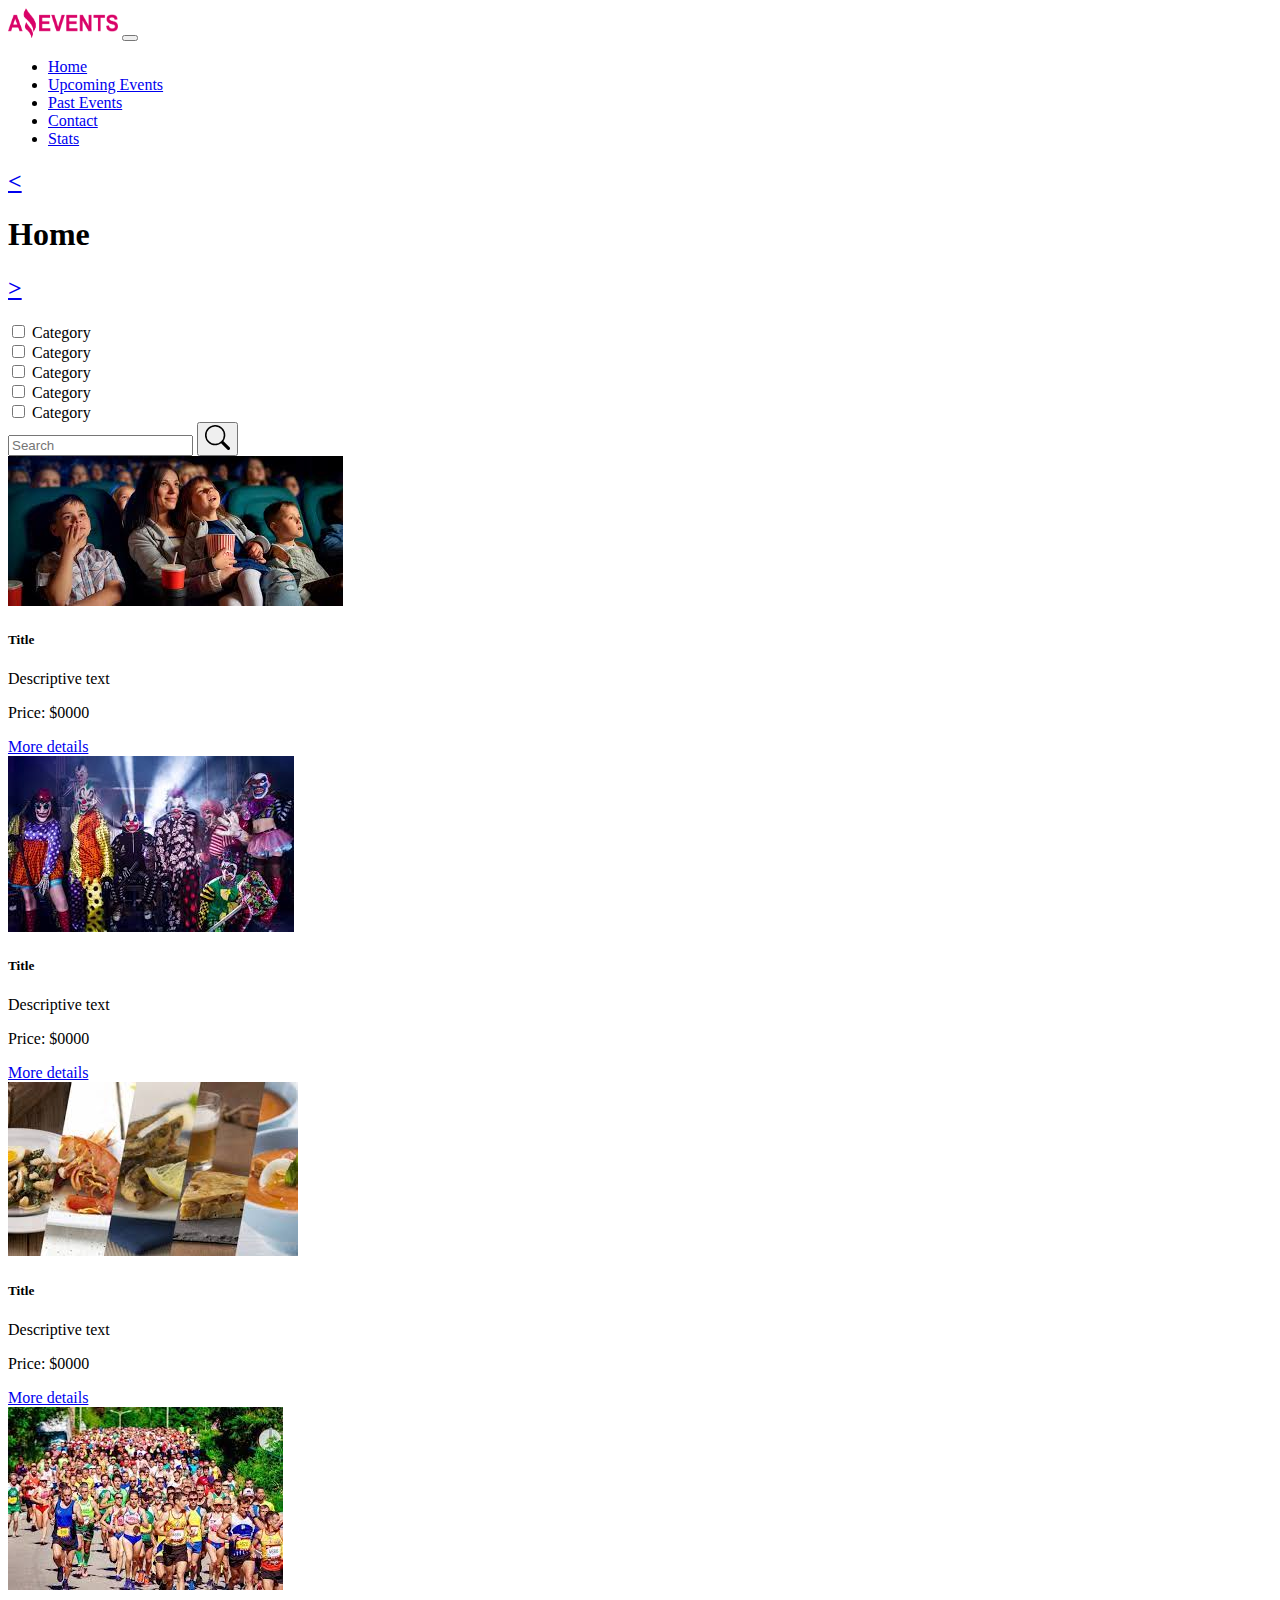
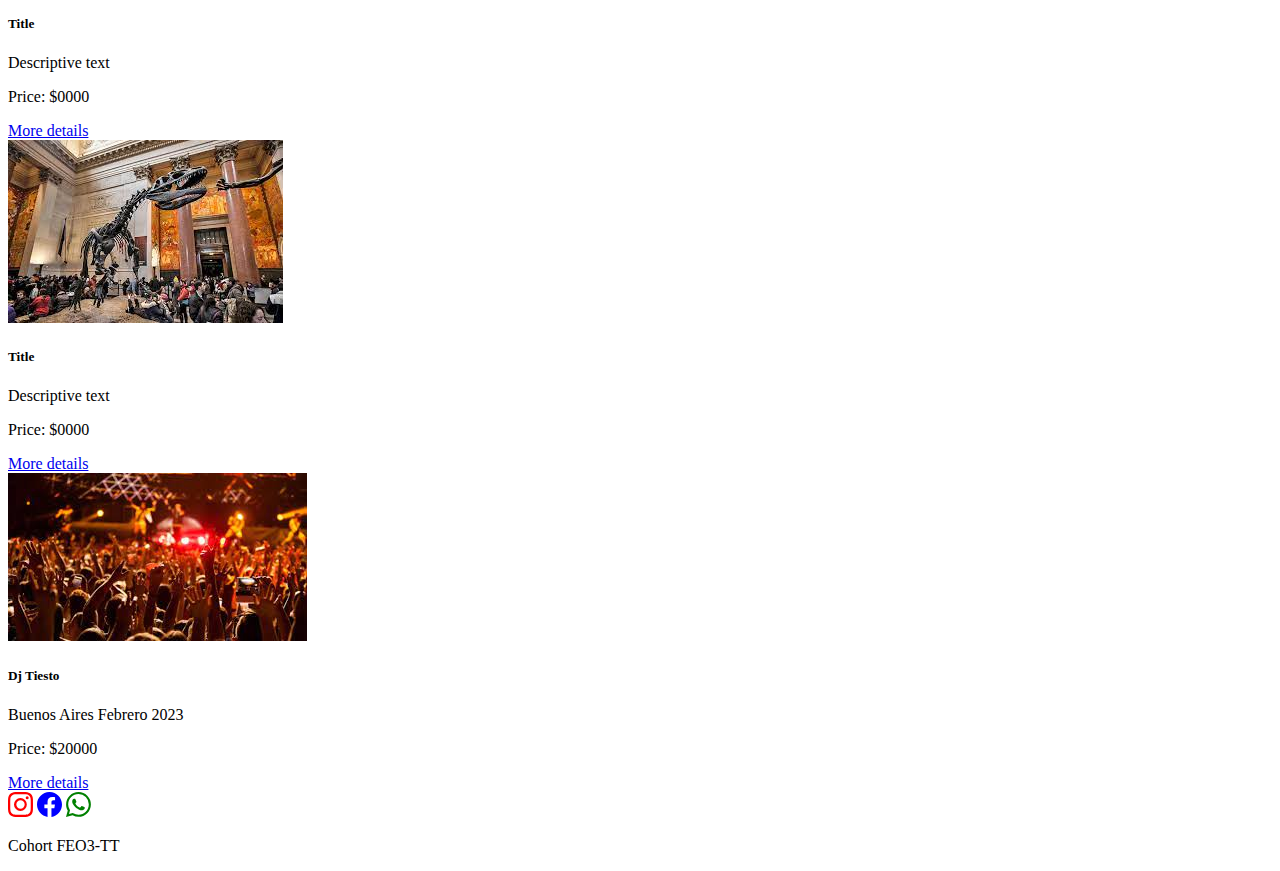
<file: index.html>
<!DOCTYPE html>
<html lang="en">
<head><meta charset="UTF-8">
    <meta http-equiv="X-UA-Compatible" content="IE=edge">
    <meta name="viewport" content="width=device-width, initial-scale=1.0">
    <link rel="shortcut icon" href="./assets/Logo Amazing Events.png">
    <link href="https://cdn.jsdelivr.net/npm/bootstrap@5.3.0-alpha1/dist/css/bootstrap.min.css" rel="stylesheet" integrity="sha384-GLhlTQ8iRABdZLl6O3oVMWSktQOp6b7In1Zl3/Jr59b6EGGoI1aFkw7cmDA6j6gD" crossorigin="anonymous">
    <link rel="stylesheet" href="./style.css">
    <title>Home</title>
</head>
<body>
    <header>
        <nav class="navbar navbar-expand-lg bg-body-tertiary">
            <div class="container-fluid">
              <a class="navbar-brand" href="#"><img src="./assets/Logo Amazing Events.png" alt="Logo" height="30" width="110"></a>
              <button class="navbar-toggler" type="button" data-bs-toggle="collapse" data-bs-target="#navbarSupportedContent" aria-controls="navbarSupportedContent" aria-expanded="false" aria-label="Toggle navigation">
                <span class="navbar-toggler-icon"></span>
              </button>
              <div class="justify-content-end" id="navbarSupportedContent">
                <ul class="navbar-nav me-auto mb-2 mb-lg-0">
                  <li class="nav-item">
                    <a class="nav-link active" aria-current="page" href="#">Home</a>
                  </li>
                  <li class="nav-item">
                    <a class="nav-link" href="./UpcomingEvents.html">Upcoming Events</a>
                  </li>
                  <li class="nav-item">
                    <a class="nav-link" href="./PastEvents.html">Past Events</a>
                  </li>
                  <li class="nav-item">
                    <a class="nav-link" href="./contact.html">Contact</a>
                  </li>
                  <li class="nav-item">
                    <a class="nav-link" href="./stats.html">Stats</a>
                  </li>  
                </ul>
            
              </div>
            </div>
          </nav>
    </header>
    <main>
        <div class="bgColor3">
        <div class="container d-flex align-items-center p-5">
        <a class="d-flex justify-content-start col-4 text-decoration-none text-black" href="./stats.html"><h2 class=""><</h2></a>
        <h1 class="d-flex justify-content-center col-4">Home</h1>
        <a class="d-flex justify-content-end col-4 text-decoration-none text-black" href="./UpcomintEvents.html"><h2>></h2></a>
        </div>
        </div>

        <div class="container d-flex align-items-center justify-content-end mt-5">
            <div class="col-6">
                <div class="form-check form-check-inline">
                    <input class="form-check-input" type="checkbox" id="inlineCheckbox1" value="option1">
                    <label class="form-check-label" for="inlineCheckbox1">Category</label>
                </div>

                <div class="form-check form-check-inline">
                    <input class="form-check-input" type="checkbox" id="inlineCheckbox1" value="option1">
                    <label class="form-check-label" for="inlineCheckbox1">Category</label>
                </div>

                <div class="form-check form-check-inline">
                    <input class="form-check-input" type="checkbox" id="inlineCheckbox1" value="option1">
                    <label class="form-check-label" for="inlineCheckbox1">Category</label>
                </div>

                <div class="form-check form-check-inline">
                    <input class="form-check-input" type="checkbox" id="inlineCheckbox1" value="option1">
                    <label class="form-check-label" for="inlineCheckbox1">Category</label>
                </div>

                <div class="form-check form-check-inline">
                    <input class="form-check-input" type="checkbox" id="inlineCheckbox1" value="option1">
                    <label class="form-check-label" for="inlineCheckbox1">Category</label>
                </div>
                  
            </div>
            <div class="col-3">
                
            </div>
                
            <div class="col-4">
                <form class="d-flex" role="search">
                    <input class="form-control me-2" type="search" placeholder="Search" aria-label="Search">
                    <button class="btn btn-outline-success" type="submit"><svg xmlns="http://www.w3.org/2000/svg" width="25" height="25" fill="black" class="bi bi-search" viewBox="0 0 16 16">
                        <path d="M11.742 10.344a6.5 6.5 0 1 0-1.397 1.398h-.001c.03.04.062.078.098.115l3.85 3.85a1 1 0 0 0 1.415-1.414l-3.85-3.85a1.007 1.007 0 0 0-.115-.1zM12 6.5a5.5 5.5 0 1 1-11 0 5.5 5.5 0 0 1 11 0z"/>
                      </svg></i></button>
                </form>    
            </div>
        </div>
    

        <div class="container mt-5">
            <div class="row g-4">
                <div class="col-sm-6 col-md-6 col-lg-4 col-xl-4 col-xxl-3">
                    <div class="card bg-light" style="width: 18rem;">
                        <img src="./assets/Cinema.jpg" class="card-img-top" alt="cinema">
                        <div class="card-body">
                        <h5 class="card-title fw-bold">Title </h5>
                        <p class="card-text">Descriptive text</p>
                        <div class="container-fluid d-flex justify-content-between mt-5">
                            <p class="card-text fw-bold">Price: $0000</p>
                            <a href="./details.html" class="btn btn-warning">More details</a>
                        </div>
                        </div>
                    </div>
                </div>

                <div class="col-sm-6 col-md-6 col-lg-4 col-xl-4 col-xxl-3">
                    <div class="card bg-light" style="width: 18rem;">
                        <img src="./assets/Costume_Party.jpg" class="card-img-top" alt="party">
                        <div class="card-body">
                        <h5 class="card-title fw-bold">Title</h5>
                        <p class="card-text">Descriptive text</p>
                        <div class="container-fluid d-flex justify-content-between mt-5">
                            <p class="card-text fw-bold">Price: $0000</p>
                            <a href="./details.html" class="btn btn-warning">More details</a>
                        </div>
                        </div>
                    </div>
                </div>

                <div class="col-sm-6 col-md-6 col-lg-4 col-xl-4 col-xxl-3">
                    <div class="card bg-light" style="width: 18rem;">
                        <img src="./assets/Food_Fair.jpg" class="card-img-top" alt="food">
                        <div class="card-body">
                        <h5 class="card-title fw-bold">Title</h5>
                        <p class="card-text">Descriptive text</p>
                        <div class="container-fluid d-flex justify-content-between mt-5">
                            <p class="card-text fw-bold">Price: $0000</p>
                            <a href="./details.html" class="btn btn-warning">More details</a>
                        </div>
                        </div>
                    </div>
                </div>

                <div class="col-sm-6 col-md-6 col-lg-4 col-xl-4 col-xxl-3">
                    <div class="card bg-light" style="width: 18rem;">
                        <img src="./assets/Marathon.jpg" class="card-img-top" alt="marathon">
                        <div class="card-body">
                        <h5 class="card-title fw-bold">Title</h5>
                        <p class="card-text">Descriptive text</p>
                        <div class="container-fluid d-flex justify-content-between mt-5">
                            <p class="card-text fw-bold">Price: $0000</p>
                            <a href="./details.html" class="btn btn-warning">More details</a>
                        </div>
                        </div>
                    </div>
                </div>

                <div class="col-sm-6 col-md-6 col-lg-4 col-xl-4 col-xxl-3">
                    <div class="card bg-light" style="width: 18rem;">
                        <img src="./assets/Museum_Tour.jpg" class="card-img-top" alt="museum">
                        <div class="card-body">
                        <h5 class="card-title fw-bold">Title</h5>
                        <p class="card-text">Descriptive text</p>
                        <div class="container-fluid d-flex justify-content-between mt-5">
                            <p class="card-text fw-bold">Price: $0000</p>
                            <a href="./details.html" class="btn btn-warning">More details</a>
                        </div>
                        </div>
                    </div>
                </div>

                <div class="col-sm-6 col-md-6 col-lg-4 col-xl-4 col-xxl-3">
                    <div class="card bg-light" style="width: 18rem;">
                        <img src="./assets/Music_Concert.jpg" class="card-img-top" alt="music">
                        <div class="card-body">
                        <h5 class="card-title fw-bold">Dj Tiesto</h5>
                        <p class="card-text">Buenos Aires Febrero 2023</p>
                        <div class="container-fluid d-flex justify-content-between mt-5">
                            <p class="card-text fw-bold">Price: $20000</p>
                            <a href="./details.html" class="btn btn-warning">More details</a>
                        </div>
                        </div>
                    </div>
                </div>
            </div>
        </div>

    </main>
    <footer class="container-fluid">
        <div class="row align-items-center mt-5 bg-light">
            <div class="col ms-5">
                <i class="instagram"><svg xmlns="http://www.w3.org/2000/svg" width="25" height="25" fill="red" class="bi bi-instagram" viewBox="0 0 16 16">
                    <path d="M8 0C5.829 0 5.556.01 4.703.048 3.85.088 3.269.222 2.76.42a3.917 3.917 0 0 0-1.417.923A3.927 3.927 0 0 0 .42 2.76C.222 3.268.087 3.85.048 4.7.01 5.555 0 5.827 0 8.001c0 2.172.01 2.444.048 3.297.04.852.174 1.433.372 1.942.205.526.478.972.923 1.417.444.445.89.719 1.416.923.51.198 1.09.333 1.942.372C5.555 15.99 5.827 16 8 16s2.444-.01 3.298-.048c.851-.04 1.434-.174 1.943-.372a3.916 3.916 0 0 0 1.416-.923c.445-.445.718-.891.923-1.417.197-.509.332-1.09.372-1.942C15.99 10.445 16 10.173 16 8s-.01-2.445-.048-3.299c-.04-.851-.175-1.433-.372-1.941a3.926 3.926 0 0 0-.923-1.417A3.911 3.911 0 0 0 13.24.42c-.51-.198-1.092-.333-1.943-.372C10.443.01 10.172 0 7.998 0h.003zm-.717 1.442h.718c2.136 0 2.389.007 3.232.046.78.035 1.204.166 1.486.275.373.145.64.319.92.599.28.28.453.546.598.92.11.281.24.705.275 1.485.039.843.047 1.096.047 3.231s-.008 2.389-.047 3.232c-.035.78-.166 1.203-.275 1.485a2.47 2.47 0 0 1-.599.919c-.28.28-.546.453-.92.598-.28.11-.704.24-1.485.276-.843.038-1.096.047-3.232.047s-2.39-.009-3.233-.047c-.78-.036-1.203-.166-1.485-.276a2.478 2.478 0 0 1-.92-.598 2.48 2.48 0 0 1-.6-.92c-.109-.281-.24-.705-.275-1.485-.038-.843-.046-1.096-.046-3.233 0-2.136.008-2.388.046-3.231.036-.78.166-1.204.276-1.486.145-.373.319-.64.599-.92.28-.28.546-.453.92-.598.282-.11.705-.24 1.485-.276.738-.034 1.024-.044 2.515-.045v.002zm4.988 1.328a.96.96 0 1 0 0 1.92.96.96 0 0 0 0-1.92zm-4.27 1.122a4.109 4.109 0 1 0 0 8.217 4.109 4.109 0 0 0 0-8.217zm0 1.441a2.667 2.667 0 1 1 0 5.334 2.667 2.667 0 0 1 0-5.334z"/>
                  </svg></i>
                <i class="facebook"><svg xmlns="http://www.w3.org/2000/svg" width="25" height="25" fill="blue" class="bi bi-facebook" viewBox="0 0 16 16">
                    <path d="M16 8.049c0-4.446-3.582-8.05-8-8.05C3.58 0-.002 3.603-.002 8.05c0 4.017 2.926 7.347 6.75 7.951v-5.625h-2.03V8.05H6.75V6.275c0-2.017 1.195-3.131 3.022-3.131.876 0 1.791.157 1.791.157v1.98h-1.009c-.993 0-1.303.621-1.303 1.258v1.51h2.218l-.354 2.326H9.25V16c3.824-.604 6.75-3.934 6.75-7.951z"/>
                  </svg></i>
                <i class="whatsapp"><svg xmlns="http://www.w3.org/2000/svg" width="25" height="25" fill="green" class="bi bi-whatsapp" viewBox="0 0 16 16">
        <path d="M13.601 2.326A7.854 7.854 0 0 0 7.994 0C3.627 0 .068 3.558.064 7.926c0 1.399.366 2.76 1.057 3.965L0 16l4.204-1.102a7.933 7.933 0 0 0 3.79.965h.004c4.368 0 7.926-3.558 7.93-7.93A7.898 7.898 0 0 0 13.6 2.326zM7.994 14.521a6.573 6.573 0 0 1-3.356-.92l-.24-.144-2.494.654.666-2.433-.156-.251a6.56 6.56 0 0 1-1.007-3.505c0-3.626 2.957-6.584 6.591-6.584a6.56 6.56 0 0 1 4.66 1.931 6.557 6.557 0 0 1 1.928 4.66c-.004 3.639-2.961 6.592-6.592 6.592zm3.615-4.934c-.197-.099-1.17-.578-1.353-.646-.182-.065-.315-.099-.445.099-.133.197-.513.646-.627.775-.114.133-.232.148-.43.05-.197-.1-.836-.308-1.592-.985-.59-.525-.985-1.175-1.103-1.372-.114-.198-.011-.304.088-.403.087-.088.197-.232.296-.346.1-.114.133-.198.198-.33.065-.134.034-.248-.015-.347-.05-.099-.445-1.076-.612-1.47-.16-.389-.323-.335-.445-.34-.114-.007-.247-.007-.38-.007a.729.729 0 0 0-.529.247c-.182.198-.691.677-.691 1.654 0 .977.71 1.916.81 2.049.098.133 1.394 2.132 3.383 2.992.47.205.84.326 1.129.418.475.152.904.129 1.246.08.38-.058 1.171-.48 1.338-.943.164-.464.164-.86.114-.943-.049-.084-.182-.133-.38-.232z"/>
      </svg></i>
            </div>
            <div class="col">
               
            </div>
            <div class="col mt-2">
              <p class="text-danger fs-5 fw-semibold">Cohort FEO3-TT</p>
            </div>
        </div>
    </footer>

    
    <script src="https://cdn.jsdelivr.net/npm/bootstrap@5.3.0-alpha1/dist/js/bootstrap.bundle.min.js" integrity="sha384-w76AqPfDkMBDXo30jS1Sgez6pr3x5MlQ1ZAGC+nuZB+EYdgRZgiwxhTBTkF7CXvN" crossorigin="anonymous"></script>

</body>
</html>
</file>
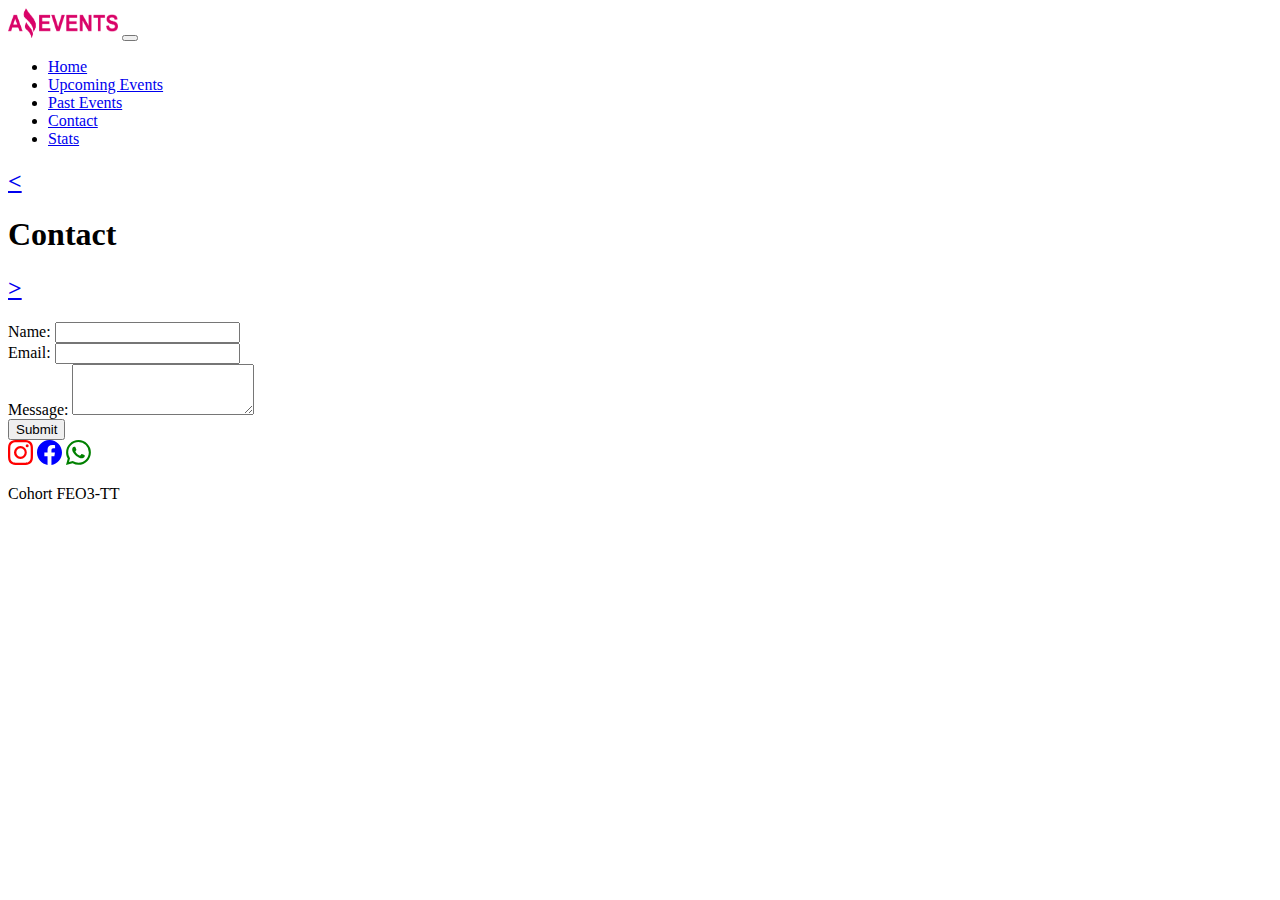
<file: contact.html>
<!DOCTYPE html>
<html lang="en">
<head><meta charset="UTF-8">
    <meta http-equiv="X-UA-Compatible" content="IE=edge">
    <meta name="viewport" content="width=device-width, initial-scale=1.0">
    <link rel="shortcut icon" href="./assets/Logo Amazing Events.png">
    <link href="https://cdn.jsdelivr.net/npm/bootstrap@5.3.0-alpha1/dist/css/bootstrap.min.css" rel="stylesheet" integrity="sha384-GLhlTQ8iRABdZLl6O3oVMWSktQOp6b7In1Zl3/Jr59b6EGGoI1aFkw7cmDA6j6gD" crossorigin="anonymous">
    <link rel="stylesheet" href="./style.css">
    <title>Contact</title>
</head>
<body>
    <header>
        <nav class="navbar navbar-expand-lg bg-body-tertiary">
            <div class="container-fluid">
              <a class="navbar-brand" href="#"><img src="./assets/Logo Amazing Events.png" alt="Logo" height="30" width="110"></a>
              <button class="navbar-toggler" type="button" data-bs-toggle="collapse" data-bs-target="#navbarSupportedContent" aria-controls="navbarSupportedContent" aria-expanded="false" aria-label="Toggle navigation">
                <span class="navbar-toggler-icon"></span>
              </button>
              <div class="justify-content-end" id="navbarSupportedContent">
                <ul class="navbar-nav me-auto mb-2 mb-lg-0">
                    <li class="nav-item">
                      <a class="nav-link" href="./index.html">Home</a>
                    </li>
                    <li class="nav-item">
                      <a class="nav-link" href="./UpcomingEvents.html">Upcoming Events</a>
                    </li>
                    <li class="nav-item">
                      <a class="nav-link" href="./PastEvents.html">Past Events</a>
                    </li>
                    <li class="nav-item">
                      <a class="nav-link active" aria-current="page" href="#">Contact</a>
                    </li>
                    <li class="nav-item">
                      <a class="nav-link" href="./stats.html">Stats</a>
                    </li>
                  </ul>
            
              </div>
            </div>
          </nav>
    </header>
    <main>
        <div class="bgColor3">
        <div class="container d-flex align-items-center p-5">
        <a class="d-flex justify-content-start col-4 text-decoration-none text-black" href="./PastEvents.html"><h2 class=""><</h2></a>
        <h1 class="d-flex justify-content-center col-4">Contact</h1>
        <a class="d-flex justify-content-end col-4 text-decoration-none text-black" href="./stats.html"><h2>></h2></a>
        </div>
        </div>
        <div class="container-fluid mt-5">
            <div class="row d-flex justify-content-around">
              <div class="col-2">
          
              </div>
              <div class="col-8">
                <form>
                    <div class="mb-3">
                        <label for="examplename" class="form-label">Name:</label>
                        <input type="text" class="form-control" id="examplename">
                      </div>
                    <div class="mb-3">
                      <label for="exampleInputEmail1" class="form-label">Email:</label>
                      <input type="email" class="form-control" id="exampleInputEmail1" aria-describedby="emailHelp">
                    </div>
                    <div class="mb-3">
                        <label for="exampleFormControlTextarea1" class="form-label">Message:</label>
                        <textarea class="form-control" id="exampleFormControlTextarea1" rows="3"></textarea>
                      </div>
                    <button type="submit" class="btn btn-primary">Submit</button>
                  </form>
              </div>
              <div class="col-2">
             
              </div>
            </div>
</main>
        
    <footer class="container-fluid">
        <div class="row align-items-center mt-5 bg-light">
            <div class="col ms-5">
                <i class="instagram"><svg xmlns="http://www.w3.org/2000/svg" width="25" height="25" fill="red" class="bi bi-instagram" viewBox="0 0 16 16">
                    <path d="M8 0C5.829 0 5.556.01 4.703.048 3.85.088 3.269.222 2.76.42a3.917 3.917 0 0 0-1.417.923A3.927 3.927 0 0 0 .42 2.76C.222 3.268.087 3.85.048 4.7.01 5.555 0 5.827 0 8.001c0 2.172.01 2.444.048 3.297.04.852.174 1.433.372 1.942.205.526.478.972.923 1.417.444.445.89.719 1.416.923.51.198 1.09.333 1.942.372C5.555 15.99 5.827 16 8 16s2.444-.01 3.298-.048c.851-.04 1.434-.174 1.943-.372a3.916 3.916 0 0 0 1.416-.923c.445-.445.718-.891.923-1.417.197-.509.332-1.09.372-1.942C15.99 10.445 16 10.173 16 8s-.01-2.445-.048-3.299c-.04-.851-.175-1.433-.372-1.941a3.926 3.926 0 0 0-.923-1.417A3.911 3.911 0 0 0 13.24.42c-.51-.198-1.092-.333-1.943-.372C10.443.01 10.172 0 7.998 0h.003zm-.717 1.442h.718c2.136 0 2.389.007 3.232.046.78.035 1.204.166 1.486.275.373.145.64.319.92.599.28.28.453.546.598.92.11.281.24.705.275 1.485.039.843.047 1.096.047 3.231s-.008 2.389-.047 3.232c-.035.78-.166 1.203-.275 1.485a2.47 2.47 0 0 1-.599.919c-.28.28-.546.453-.92.598-.28.11-.704.24-1.485.276-.843.038-1.096.047-3.232.047s-2.39-.009-3.233-.047c-.78-.036-1.203-.166-1.485-.276a2.478 2.478 0 0 1-.92-.598 2.48 2.48 0 0 1-.6-.92c-.109-.281-.24-.705-.275-1.485-.038-.843-.046-1.096-.046-3.233 0-2.136.008-2.388.046-3.231.036-.78.166-1.204.276-1.486.145-.373.319-.64.599-.92.28-.28.546-.453.92-.598.282-.11.705-.24 1.485-.276.738-.034 1.024-.044 2.515-.045v.002zm4.988 1.328a.96.96 0 1 0 0 1.92.96.96 0 0 0 0-1.92zm-4.27 1.122a4.109 4.109 0 1 0 0 8.217 4.109 4.109 0 0 0 0-8.217zm0 1.441a2.667 2.667 0 1 1 0 5.334 2.667 2.667 0 0 1 0-5.334z"/>
                  </svg></i>
                <i class="facebook"><svg xmlns="http://www.w3.org/2000/svg" width="25" height="25" fill="blue" class="bi bi-facebook" viewBox="0 0 16 16">
                    <path d="M16 8.049c0-4.446-3.582-8.05-8-8.05C3.58 0-.002 3.603-.002 8.05c0 4.017 2.926 7.347 6.75 7.951v-5.625h-2.03V8.05H6.75V6.275c0-2.017 1.195-3.131 3.022-3.131.876 0 1.791.157 1.791.157v1.98h-1.009c-.993 0-1.303.621-1.303 1.258v1.51h2.218l-.354 2.326H9.25V16c3.824-.604 6.75-3.934 6.75-7.951z"/>
                  </svg></i>
                <i class="whatsapp"><svg xmlns="http://www.w3.org/2000/svg" width="25" height="25" fill="green" class="bi bi-whatsapp" viewBox="0 0 16 16">
        <path d="M13.601 2.326A7.854 7.854 0 0 0 7.994 0C3.627 0 .068 3.558.064 7.926c0 1.399.366 2.76 1.057 3.965L0 16l4.204-1.102a7.933 7.933 0 0 0 3.79.965h.004c4.368 0 7.926-3.558 7.93-7.93A7.898 7.898 0 0 0 13.6 2.326zM7.994 14.521a6.573 6.573 0 0 1-3.356-.92l-.24-.144-2.494.654.666-2.433-.156-.251a6.56 6.56 0 0 1-1.007-3.505c0-3.626 2.957-6.584 6.591-6.584a6.56 6.56 0 0 1 4.66 1.931 6.557 6.557 0 0 1 1.928 4.66c-.004 3.639-2.961 6.592-6.592 6.592zm3.615-4.934c-.197-.099-1.17-.578-1.353-.646-.182-.065-.315-.099-.445.099-.133.197-.513.646-.627.775-.114.133-.232.148-.43.05-.197-.1-.836-.308-1.592-.985-.59-.525-.985-1.175-1.103-1.372-.114-.198-.011-.304.088-.403.087-.088.197-.232.296-.346.1-.114.133-.198.198-.33.065-.134.034-.248-.015-.347-.05-.099-.445-1.076-.612-1.47-.16-.389-.323-.335-.445-.34-.114-.007-.247-.007-.38-.007a.729.729 0 0 0-.529.247c-.182.198-.691.677-.691 1.654 0 .977.71 1.916.81 2.049.098.133 1.394 2.132 3.383 2.992.47.205.84.326 1.129.418.475.152.904.129 1.246.08.38-.058 1.171-.48 1.338-.943.164-.464.164-.86.114-.943-.049-.084-.182-.133-.38-.232z"/>
      </svg></i>
            </div>
            <div class="col">
               
            </div>
            <div class="col mt-2">
              <p class="text-danger fs-5 fw-semibold">Cohort FEO3-TT</p>
            </div>
        </div>
    </footer>

    
    <script src="https://cdn.jsdelivr.net/npm/bootstrap@5.3.0-alpha1/dist/js/bootstrap.bundle.min.js" integrity="sha384-w76AqPfDkMBDXo30jS1Sgez6pr3x5MlQ1ZAGC+nuZB+EYdgRZgiwxhTBTkF7CXvN" crossorigin="anonymous"></script>

</body>
</html>
</file>
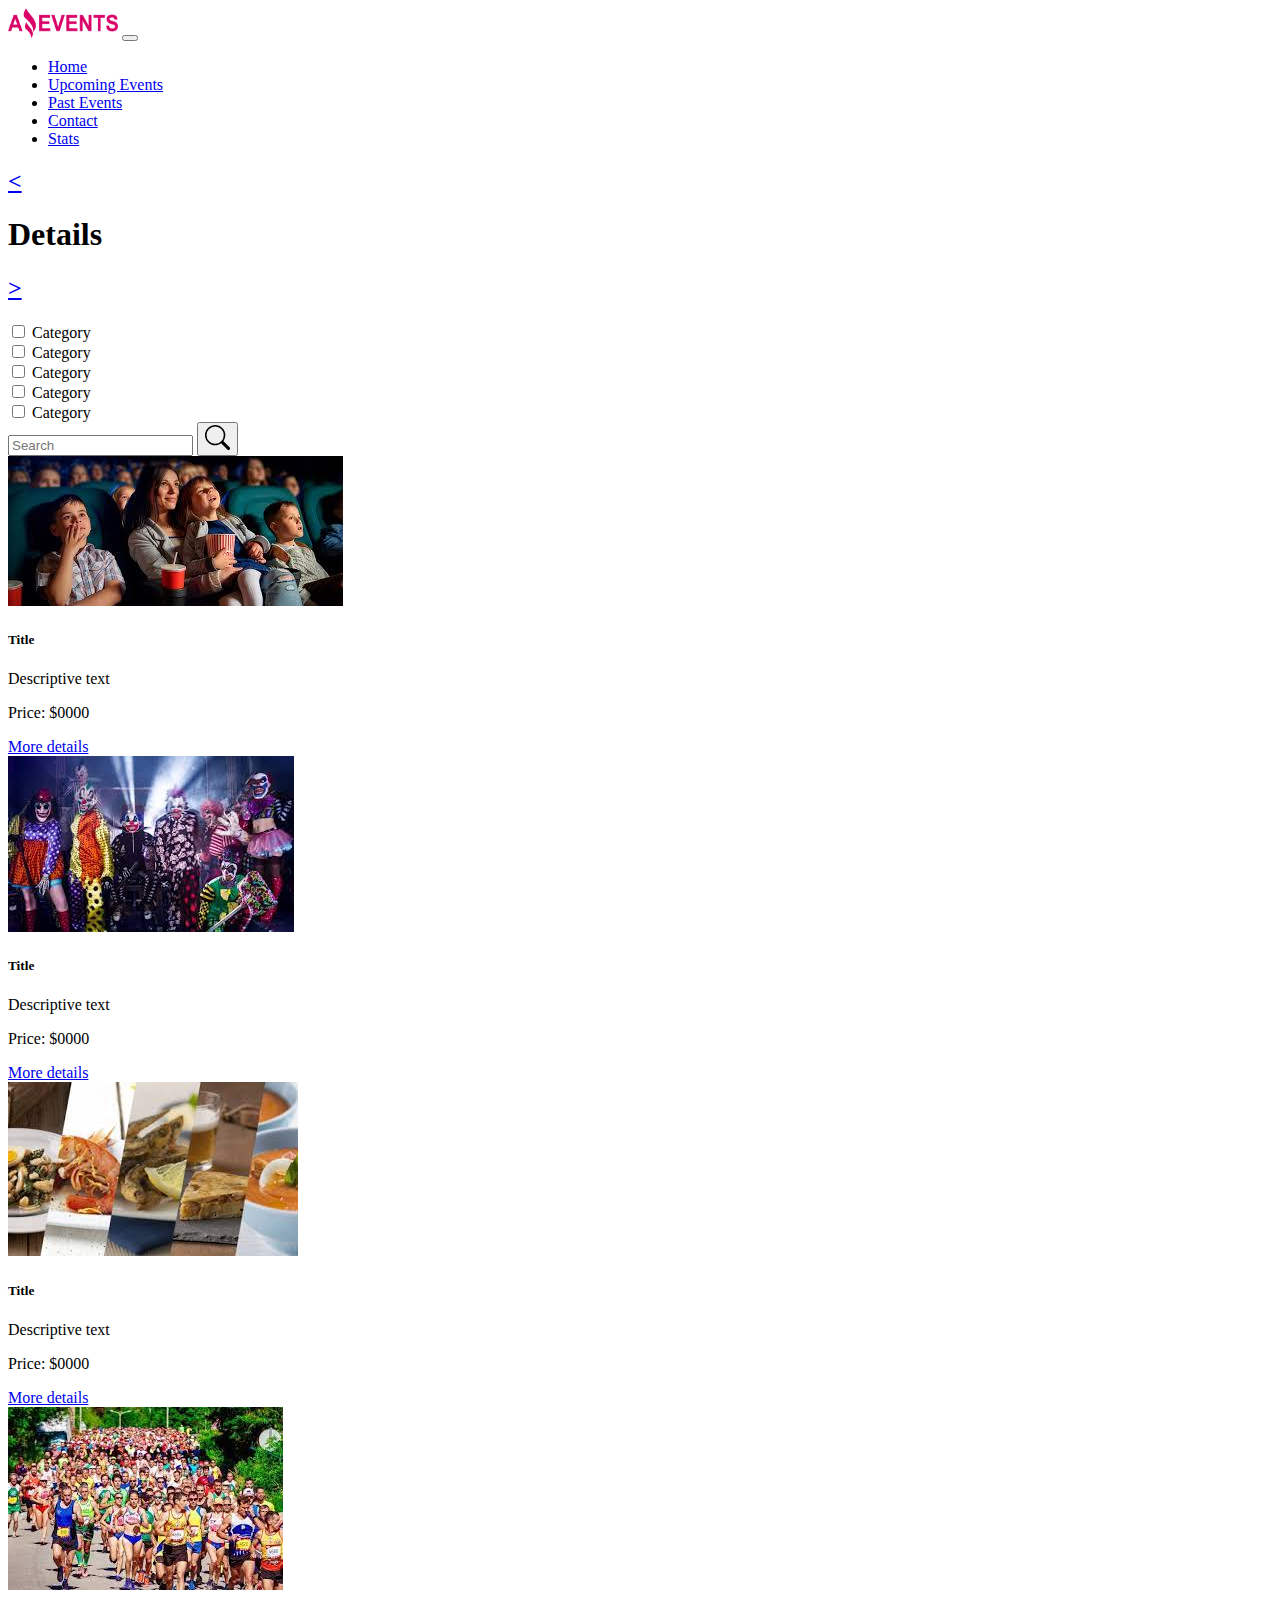
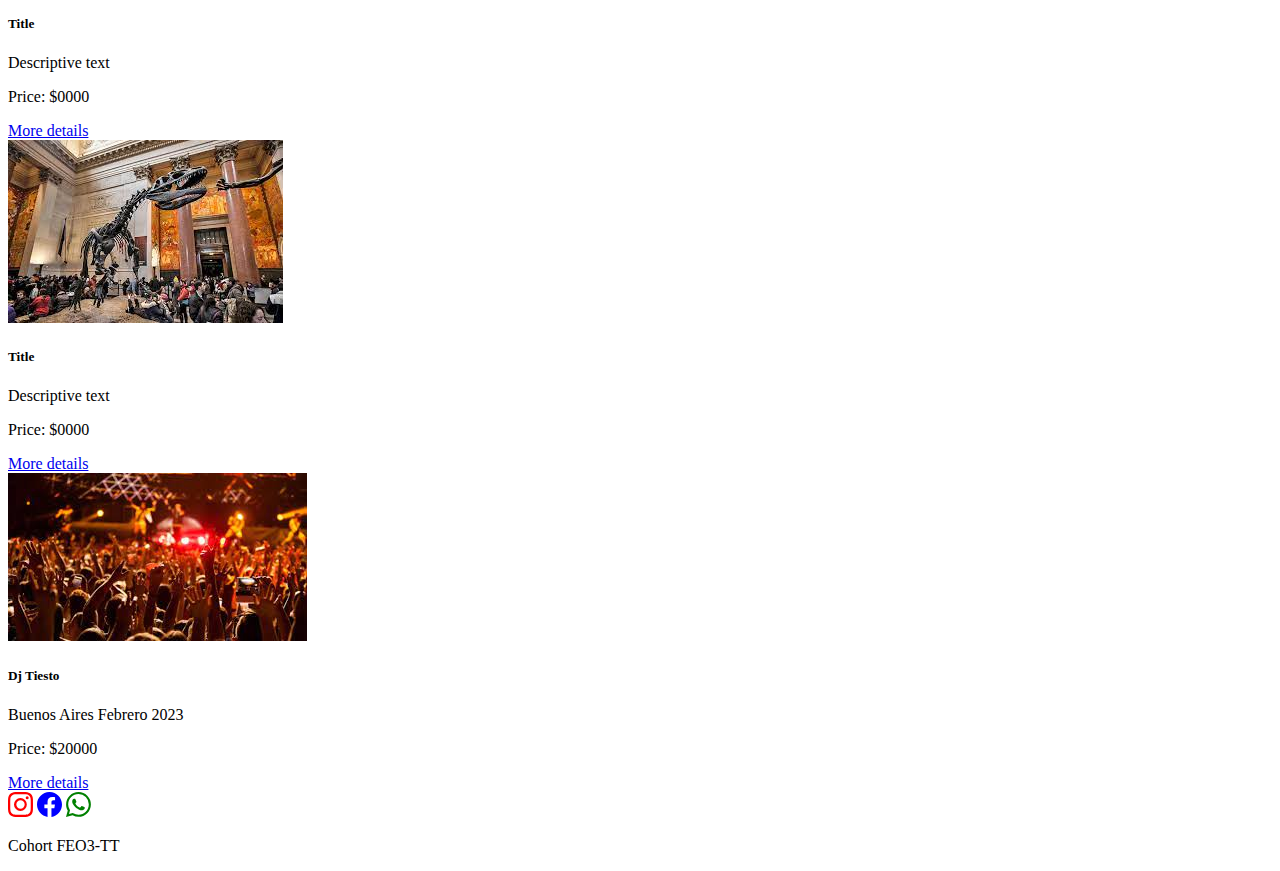
<file: details.html>
<!DOCTYPE html>
<html lang="en">
<head><meta charset="UTF-8">
    <meta http-equiv="X-UA-Compatible" content="IE=edge">
    <meta name="viewport" content="width=device-width, initial-scale=1.0">
    <link rel="shortcut icon" href="./assets/Logo Amazing Events.png">
    <link href="https://cdn.jsdelivr.net/npm/bootstrap@5.3.0-alpha1/dist/css/bootstrap.min.css" rel="stylesheet" integrity="sha384-GLhlTQ8iRABdZLl6O3oVMWSktQOp6b7In1Zl3/Jr59b6EGGoI1aFkw7cmDA6j6gD" crossorigin="anonymous">
    <link rel="stylesheet" href="./style.css">
    <title>Details</title>
</head>
<body>
    <header>
        <nav class="navbar navbar-expand-lg bg-body-tertiary">
            <div class="container-fluid">
              <a class="navbar-brand" href="#"><img src="./assets/Logo Amazing Events.png" alt="Logo" height="30" width="110"></a>
              <button class="navbar-toggler" type="button" data-bs-toggle="collapse" data-bs-target="#navbarSupportedContent" aria-controls="navbarSupportedContent" aria-expanded="false" aria-label="Toggle navigation">
                <span class="navbar-toggler-icon"></span>
              </button>
              <div class="justify-content-end" id="navbarSupportedContent">
                <ul class="navbar-nav me-auto mb-2 mb-lg-0">
                  <li class="nav-item">
                    <a class="nav-link active" aria-current="page" href="#">Home</a>
                  </li>
                  <li class="nav-item">
                    <a class="nav-link" href="./UpcomintEvents.html">Upcoming Events</a>
                  </li>
                  <li class="nav-item">
                    <a class="nav-link" href="./PastEvents.html">Past Events</a>
                  </li>
                  <li class="nav-item">
                    <a class="nav-link" href="./contact.html">Contact</a>
                  </li>
                  <li class="nav-item">
                    <a class="nav-link" href="./stats.html">Stats</a>
                  </li>  
                </ul>
            
              </div>
            </div>
          </nav>
    </header>
    <main>
        <div class="bgColor3">
        <div class="container d-flex align-items-center p-5">
        <a class="d-flex justify-content-start col-4 text-decoration-none text-black" href="./stats.html"><h2 class=""><</h2></a>
        <h1 class="d-flex justify-content-center col-4">Details</h1>
        <a class="d-flex justify-content-end col-4 text-decoration-none text-black" href="./UpcomintEvents.html"><h2>></h2></a>
        </div>
        </div>

        <div class="container d-flex align-items-center justify-content-end mt-5">
            <div class="col-5">
                <div class="form-check form-check-inline">
                    <input class="form-check-input" type="checkbox" id="inlineCheckbox1" value="option1">
                    <label class="form-check-label" for="inlineCheckbox1">Category</label>
                </div>

                <div class="form-check form-check-inline">
                    <input class="form-check-input" type="checkbox" id="inlineCheckbox1" value="option1">
                    <label class="form-check-label" for="inlineCheckbox1">Category</label>
                </div>

                <div class="form-check form-check-inline">
                    <input class="form-check-input" type="checkbox" id="inlineCheckbox1" value="option1">
                    <label class="form-check-label" for="inlineCheckbox1">Category</label>
                </div>

                <div class="form-check form-check-inline">
                    <input class="form-check-input" type="checkbox" id="inlineCheckbox1" value="option1">
                    <label class="form-check-label" for="inlineCheckbox1">Category</label>
                </div>

                <div class="form-check form-check-inline">
                    <input class="form-check-input" type="checkbox" id="inlineCheckbox1" value="option1">
                    <label class="form-check-label" for="inlineCheckbox1">Category</label>
                </div>
                  
            </div>
            <div class="col-3">
                
            </div>
                
            <div class="col-4">
                <form class="d-flex" role="search">
                    <input class="form-control me-2" type="search" placeholder="Search" aria-label="Search">
                    <button class="btn btn-outline-success" type="submit"><svg xmlns="http://www.w3.org/2000/svg" width="25" height="25" fill="black" class="bi bi-search" viewBox="0 0 16 16">
                        <path d="M11.742 10.344a6.5 6.5 0 1 0-1.397 1.398h-.001c.03.04.062.078.098.115l3.85 3.85a1 1 0 0 0 1.415-1.414l-3.85-3.85a1.007 1.007 0 0 0-.115-.1zM12 6.5a5.5 5.5 0 1 1-11 0 5.5 5.5 0 0 1 11 0z"/>
                      </svg></i></button>
                </form>    
            </div>
        </div>
    

        <div class="container mt-5">
            <div class="row g-4">
                <div class="col-sm-6 col-md-6 col-lg-4 col-xl-4 col-xxl-3">
                    <div class="card bg-light" style="width: 18rem;">
                        <img src="./assets/Cinema.jpg" class="card-img-top" alt="cinema">
                        <div class="card-body">
                        <h5 class="card-title fw-bold">Title </h5>
                        <p class="card-text">Descriptive text</p>
                        <div class="container-fluid d-flex justify-content-between mt-5">
                            <p class="card-text fw-bold">Price: $0000</p>
                            <a href="./details.html" class="btn btn-warning">More details</a>
                        </div>
                        </div>
                    </div>
                </div>

                <div class="col-sm-6 col-md-6 col-lg-4 col-xl-4 col-xxl-3">
                    <div class="card bg-light" style="width: 18rem;">
                        <img src="./assets/Costume_Party.jpg" class="card-img-top" alt="party">
                        <div class="card-body">
                        <h5 class="card-title fw-bold">Title</h5>
                        <p class="card-text">Descriptive text</p>
                        <div class="container-fluid d-flex justify-content-between mt-5">
                            <p class="card-text fw-bold">Price: $0000</p>
                            <a href="./details.html" class="btn btn-warning">More details</a>
                        </div>
                        </div>
                    </div>
                </div>

                <div class="col-sm-6 col-md-6 col-lg-4 col-xl-4 col-xxl-3">
                    <div class="card bg-light" style="width: 18rem;">
                        <img src="./assets/Food_Fair.jpg" class="card-img-top" alt="food">
                        <div class="card-body">
                        <h5 class="card-title fw-bold">Title</h5>
                        <p class="card-text">Descriptive text</p>
                        <div class="container-fluid d-flex justify-content-between mt-5">
                            <p class="card-text fw-bold">Price: $0000</p>
                            <a href="./details.html" class="btn btn-warning">More details</a>
                        </div>
                        </div>
                    </div>
                </div>

                <div class="col-sm-6 col-md-6 col-lg-4 col-xl-4 col-xxl-3">
                    <div class="card bg-light" style="width: 18rem;">
                        <img src="./assets/Marathon.jpg" class="card-img-top" alt="marathon">
                        <div class="card-body">
                        <h5 class="card-title fw-bold">Title</h5>
                        <p class="card-text">Descriptive text</p>
                        <div class="container-fluid d-flex justify-content-between mt-5">
                            <p class="card-text fw-bold">Price: $0000</p>
                            <a href="./details.html" class="btn btn-warning">More details</a>
                        </div>
                        </div>
                    </div>
                </div>

                <div class="col-sm-6 col-md-6 col-lg-4 col-xl-4 col-xxl-3">
                    <div class="card bg-light" style="width: 18rem;">
                        <img src="./assets/Museum_Tour.jpg" class="card-img-top" alt="museum">
                        <div class="card-body">
                        <h5 class="card-title fw-bold">Title</h5>
                        <p class="card-text">Descriptive text</p>
                        <div class="container-fluid d-flex justify-content-between mt-5">
                            <p class="card-text fw-bold">Price: $0000</p>
                            <a href="./details.html" class="btn btn-warning">More details</a>
                        </div>
                        </div>
                    </div>
                </div>

                <div class="col-sm-6 col-md-6 col-lg-4 col-xl-4 col-xxl-3">
                    <div class="card bg-light" style="width: 18rem;">
                        <img src="./assets/Music_Concert.jpg" class="card-img-top" alt="music">
                        <div class="card-body">
                        <h5 class="card-title fw-bold">Dj Tiesto</h5>
                        <p class="card-text">Buenos Aires Febrero 2023</p>
                        <div class="container-fluid d-flex justify-content-between mt-5">
                            <p class="card-text fw-bold">Price: $20000</p>
                            <a href="./details.html" class="btn btn-warning">More details</a>
                        </div>
                        </div>
                    </div>
                </div>
            </div>
        </div>

    </main>
    <footer class="container-fluid">
        <div class="row align-items-center mt-5 bg-light">
            <div class="col ms-5">
                <i class="instagram"><svg xmlns="http://www.w3.org/2000/svg" width="25" height="25" fill="red" class="bi bi-instagram" viewBox="0 0 16 16">
                    <path d="M8 0C5.829 0 5.556.01 4.703.048 3.85.088 3.269.222 2.76.42a3.917 3.917 0 0 0-1.417.923A3.927 3.927 0 0 0 .42 2.76C.222 3.268.087 3.85.048 4.7.01 5.555 0 5.827 0 8.001c0 2.172.01 2.444.048 3.297.04.852.174 1.433.372 1.942.205.526.478.972.923 1.417.444.445.89.719 1.416.923.51.198 1.09.333 1.942.372C5.555 15.99 5.827 16 8 16s2.444-.01 3.298-.048c.851-.04 1.434-.174 1.943-.372a3.916 3.916 0 0 0 1.416-.923c.445-.445.718-.891.923-1.417.197-.509.332-1.09.372-1.942C15.99 10.445 16 10.173 16 8s-.01-2.445-.048-3.299c-.04-.851-.175-1.433-.372-1.941a3.926 3.926 0 0 0-.923-1.417A3.911 3.911 0 0 0 13.24.42c-.51-.198-1.092-.333-1.943-.372C10.443.01 10.172 0 7.998 0h.003zm-.717 1.442h.718c2.136 0 2.389.007 3.232.046.78.035 1.204.166 1.486.275.373.145.64.319.92.599.28.28.453.546.598.92.11.281.24.705.275 1.485.039.843.047 1.096.047 3.231s-.008 2.389-.047 3.232c-.035.78-.166 1.203-.275 1.485a2.47 2.47 0 0 1-.599.919c-.28.28-.546.453-.92.598-.28.11-.704.24-1.485.276-.843.038-1.096.047-3.232.047s-2.39-.009-3.233-.047c-.78-.036-1.203-.166-1.485-.276a2.478 2.478 0 0 1-.92-.598 2.48 2.48 0 0 1-.6-.92c-.109-.281-.24-.705-.275-1.485-.038-.843-.046-1.096-.046-3.233 0-2.136.008-2.388.046-3.231.036-.78.166-1.204.276-1.486.145-.373.319-.64.599-.92.28-.28.546-.453.92-.598.282-.11.705-.24 1.485-.276.738-.034 1.024-.044 2.515-.045v.002zm4.988 1.328a.96.96 0 1 0 0 1.92.96.96 0 0 0 0-1.92zm-4.27 1.122a4.109 4.109 0 1 0 0 8.217 4.109 4.109 0 0 0 0-8.217zm0 1.441a2.667 2.667 0 1 1 0 5.334 2.667 2.667 0 0 1 0-5.334z"/>
                  </svg></i>
                <i class="facebook"><svg xmlns="http://www.w3.org/2000/svg" width="25" height="25" fill="blue" class="bi bi-facebook" viewBox="0 0 16 16">
                    <path d="M16 8.049c0-4.446-3.582-8.05-8-8.05C3.58 0-.002 3.603-.002 8.05c0 4.017 2.926 7.347 6.75 7.951v-5.625h-2.03V8.05H6.75V6.275c0-2.017 1.195-3.131 3.022-3.131.876 0 1.791.157 1.791.157v1.98h-1.009c-.993 0-1.303.621-1.303 1.258v1.51h2.218l-.354 2.326H9.25V16c3.824-.604 6.75-3.934 6.75-7.951z"/>
                  </svg></i>
                <i class="whatsapp"><svg xmlns="http://www.w3.org/2000/svg" width="25" height="25" fill="green" class="bi bi-whatsapp" viewBox="0 0 16 16">
        <path d="M13.601 2.326A7.854 7.854 0 0 0 7.994 0C3.627 0 .068 3.558.064 7.926c0 1.399.366 2.76 1.057 3.965L0 16l4.204-1.102a7.933 7.933 0 0 0 3.79.965h.004c4.368 0 7.926-3.558 7.93-7.93A7.898 7.898 0 0 0 13.6 2.326zM7.994 14.521a6.573 6.573 0 0 1-3.356-.92l-.24-.144-2.494.654.666-2.433-.156-.251a6.56 6.56 0 0 1-1.007-3.505c0-3.626 2.957-6.584 6.591-6.584a6.56 6.56 0 0 1 4.66 1.931 6.557 6.557 0 0 1 1.928 4.66c-.004 3.639-2.961 6.592-6.592 6.592zm3.615-4.934c-.197-.099-1.17-.578-1.353-.646-.182-.065-.315-.099-.445.099-.133.197-.513.646-.627.775-.114.133-.232.148-.43.05-.197-.1-.836-.308-1.592-.985-.59-.525-.985-1.175-1.103-1.372-.114-.198-.011-.304.088-.403.087-.088.197-.232.296-.346.1-.114.133-.198.198-.33.065-.134.034-.248-.015-.347-.05-.099-.445-1.076-.612-1.47-.16-.389-.323-.335-.445-.34-.114-.007-.247-.007-.38-.007a.729.729 0 0 0-.529.247c-.182.198-.691.677-.691 1.654 0 .977.71 1.916.81 2.049.098.133 1.394 2.132 3.383 2.992.47.205.84.326 1.129.418.475.152.904.129 1.246.08.38-.058 1.171-.48 1.338-.943.164-.464.164-.86.114-.943-.049-.084-.182-.133-.38-.232z"/>
      </svg></i>
            </div>
            <div class="col">
               
            </div>
            <div class="col mt-2">
              <p class="text-danger fs-5 fw-semibold">Cohort FEO3-TT</p>
            </div>
        </div>
    </footer>

    
    <script src="https://cdn.jsdelivr.net/npm/bootstrap@5.3.0-alpha1/dist/js/bootstrap.bundle.min.js" integrity="sha384-w76AqPfDkMBDXo30jS1Sgez6pr3x5MlQ1ZAGC+nuZB+EYdgRZgiwxhTBTkF7CXvN" crossorigin="anonymous"></script>

</body>
</html>
</file>
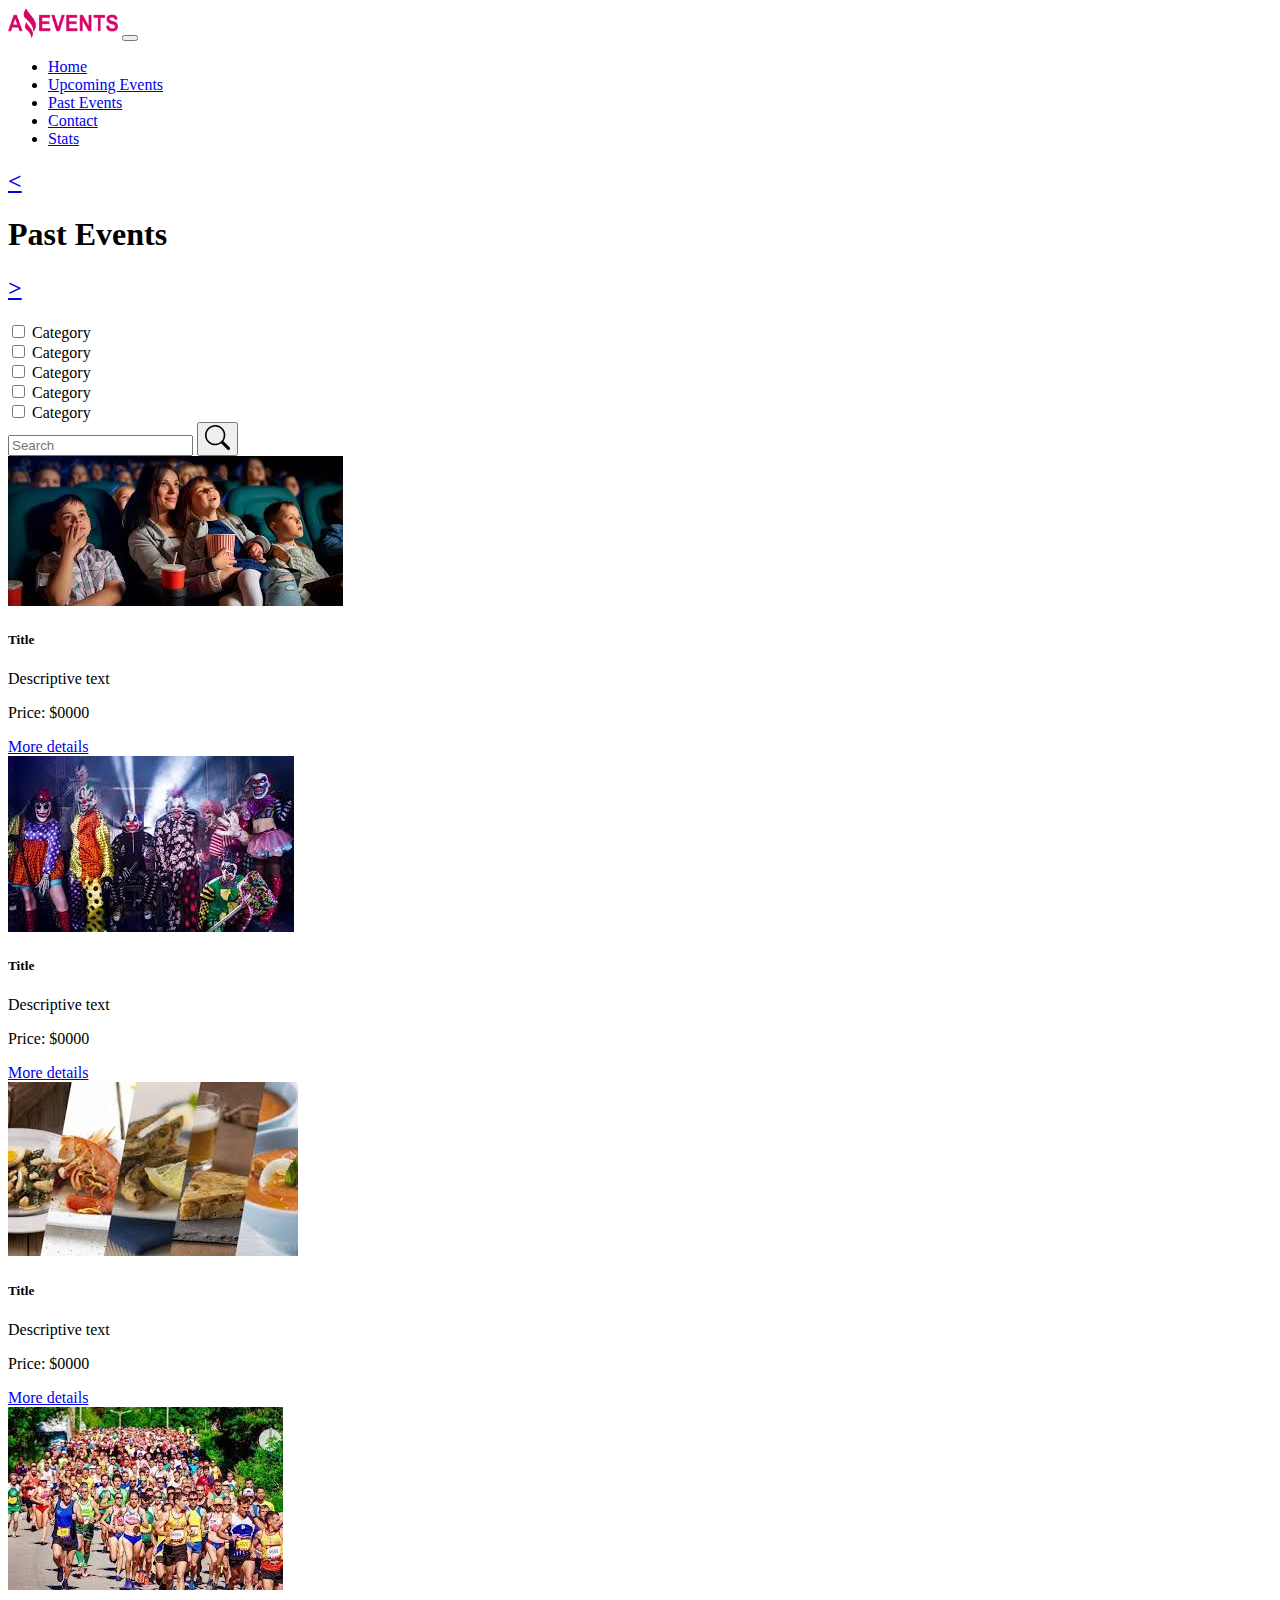
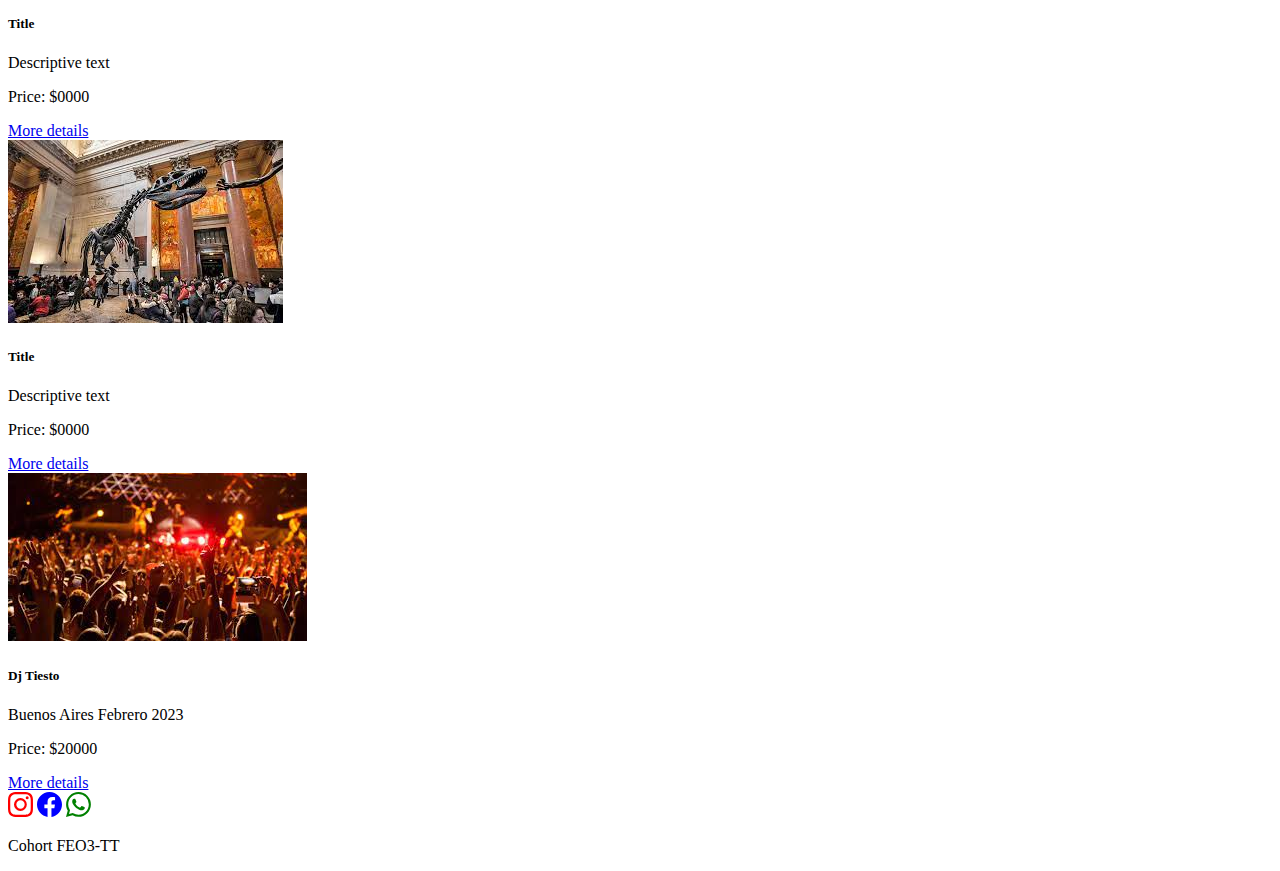
<file: PastEvents.html>
<!DOCTYPE html>
<html lang="en">
<head><meta charset="UTF-8">
    <meta http-equiv="X-UA-Compatible" content="IE=edge">
    <meta name="viewport" content="width=device-width, initial-scale=1.0">
    <link rel="shortcut icon" href="./assets/Logo Amazing Events.png">
    <link href="https://cdn.jsdelivr.net/npm/bootstrap@5.3.0-alpha1/dist/css/bootstrap.min.css" rel="stylesheet" integrity="sha384-GLhlTQ8iRABdZLl6O3oVMWSktQOp6b7In1Zl3/Jr59b6EGGoI1aFkw7cmDA6j6gD" crossorigin="anonymous">
    <link rel="stylesheet" href="./style.css">
    <title>Past Events</title>
</head>
<body>
    <header>
        <nav class="navbar navbar-expand-lg bg-body-tertiary">
            <div class="container-fluid">
              <a class="navbar-brand" href="#"><img src="./assets/Logo Amazing Events.png" alt="Logo" height="30" width="110"></a>
              <button class="navbar-toggler" type="button" data-bs-toggle="collapse" data-bs-target="#navbarSupportedContent" aria-controls="navbarSupportedContent" aria-expanded="false" aria-label="Toggle navigation">
                <span class="navbar-toggler-icon"></span>
              </button>
              <div class="justify-content-end" id="navbarSupportedContent">
                <ul class="navbar-nav me-auto mb-2 mb-lg-0">
                    <li class="nav-item">
                      <a class="nav-link" href="./index.html">Home</a>
                    </li>
                    <li class="nav-item">
                      <a class="nav-link" href="./UpcomingEvents.html">Upcoming Events</a>
                    </li>
                    <li class="nav-item">
                      <a class="nav-link active" aria-current="page" href="#">Past Events</a>
                    </li>
                    <li class="nav-item">
                      <a class="nav-link" href="./contact.html">Contact</a>
                    </li>
                    <li class="nav-item">
                      <a class="nav-link" href="./stats.html">Stats</a>
                    </li>
                    
                  </ul>
            
              </div>
            </div>
          </nav>
    </header>
    <main>
        <div class="bgColor3">
        <div class="container d-flex align-items-center p-5">
        <a class="d-flex justify-content-start col-4 text-decoration-none text-black" href="./UpcomintEvents.html"><h2 class=""><</h2></a>
        <h1 class="d-flex justify-content-center col-4">Past Events</h1>
        <a class="d-flex justify-content-end col-4 text-decoration-none text-black" href="./contact.html"><h2>></h2></a>
        </div>
        </div>

        <div class="container d-flex align-items-center justify-content-end mt-5">
            <div class="col-6">
                <div class="form-check form-check-inline">
                    <input class="form-check-input" type="checkbox" id="inlineCheckbox1" value="option1">
                    <label class="form-check-label" for="inlineCheckbox1">Category</label>
                </div>

                <div class="form-check form-check-inline">
                    <input class="form-check-input" type="checkbox" id="inlineCheckbox1" value="option1">
                    <label class="form-check-label" for="inlineCheckbox1">Category</label>
                </div>

                <div class="form-check form-check-inline">
                    <input class="form-check-input" type="checkbox" id="inlineCheckbox1" value="option1">
                    <label class="form-check-label" for="inlineCheckbox1">Category</label>
                </div>

                <div class="form-check form-check-inline">
                    <input class="form-check-input" type="checkbox" id="inlineCheckbox1" value="option1">
                    <label class="form-check-label" for="inlineCheckbox1">Category</label>
                </div>

                <div class="form-check form-check-inline">
                    <input class="form-check-input" type="checkbox" id="inlineCheckbox1" value="option1">
                    <label class="form-check-label" for="inlineCheckbox1">Category</label>
                </div>
                  
            </div>
            <div class="col-3">
                
            </div>
                
            <div class="col-4">
                <form class="d-flex" role="search">
                    <input class="form-control me-2" type="search" placeholder="Search" aria-label="Search">
                    <button class="btn btn-outline-success" type="submit"><svg xmlns="http://www.w3.org/2000/svg" width="25" height="25" fill="black" class="bi bi-search" viewBox="0 0 16 16">
                        <path d="M11.742 10.344a6.5 6.5 0 1 0-1.397 1.398h-.001c.03.04.062.078.098.115l3.85 3.85a1 1 0 0 0 1.415-1.414l-3.85-3.85a1.007 1.007 0 0 0-.115-.1zM12 6.5a5.5 5.5 0 1 1-11 0 5.5 5.5 0 0 1 11 0z"/>
                      </svg></i></button>
                </form>    
            </div>
        </div>
    

        <div class="container mt-5">
            <div class="row g-4">
                <div class="col-sm-6 col-md-6 col-lg-4 col-xl-4 col-xxl-3">
                    <div class="card bg-light" style="width: 18rem;">
                        <img src="./assets/Cinema.jpg" class="card-img-top" alt="cinema">
                        <div class="card-body">
                        <h5 class="card-title fw-bold">Title </h5>
                        <p class="card-text">Descriptive text</p>
                        <div class="container-fluid d-flex justify-content-between mt-5">
                            <p class="card-text fw-bold">Price: $0000</p>
                            <a href="./details.html" class="btn btn-warning">More details</a>
                        </div>
                        </div>
                    </div>
                </div>

                <div class="col-sm-6 col-md-6 col-lg-4 col-xl-4 col-xxl-3">
                    <div class="card bg-light" style="width: 18rem;">
                        <img src="./assets/Costume_Party.jpg" class="card-img-top" alt="party">
                        <div class="card-body">
                        <h5 class="card-title fw-bold">Title</h5>
                        <p class="card-text">Descriptive text</p>
                        <div class="container-fluid d-flex justify-content-between mt-5">
                            <p class="card-text fw-bold">Price: $0000</p>
                            <a href="./details.html" class="btn btn-warning">More details</a>
                        </div>
                        </div>
                    </div>
                </div>

                <div class="col-sm-6 col-md-6 col-lg-4 col-xl-4 col-xxl-3">
                    <div class="card bg-light" style="width: 18rem;">
                        <img src="./assets/Food_Fair.jpg" class="card-img-top" alt="food">
                        <div class="card-body">
                        <h5 class="card-title fw-bold">Title</h5>
                        <p class="card-text">Descriptive text</p>
                        <div class="container-fluid d-flex justify-content-between mt-5">
                            <p class="card-text fw-bold">Price: $0000</p>
                            <a href="./details.html" class="btn btn-warning">More details</a>
                        </div>
                        </div>
                    </div>
                </div>

                <div class="col-sm-6 col-md-6 col-lg-4 col-xl-4 col-xxl-3">
                    <div class="card bg-light" style="width: 18rem;">
                        <img src="./assets/Marathon.jpg" class="card-img-top" alt="marathon">
                        <div class="card-body">
                        <h5 class="card-title fw-bold">Title</h5>
                        <p class="card-text">Descriptive text</p>
                        <div class="container-fluid d-flex justify-content-between mt-5">
                            <p class="card-text fw-bold">Price: $0000</p>
                            <a href="./details.html" class="btn btn-warning">More details</a>
                        </div>
                        </div>
                    </div>
                </div>

                <div class="col-sm-6 col-md-6 col-lg-4 col-xl-4 col-xxl-3">
                    <div class="card bg-light" style="width: 18rem;">
                        <img src="./assets/Museum_Tour.jpg" class="card-img-top" alt="museum">
                        <div class="card-body">
                        <h5 class="card-title fw-bold">Title</h5>
                        <p class="card-text">Descriptive text</p>
                        <div class="container-fluid d-flex justify-content-between mt-5">
                            <p class="card-text fw-bold">Price: $0000</p>
                            <a href="./details.html" class="btn btn-warning">More details</a>
                        </div>
                        </div>
                    </div>
                </div>

                <div class="col-sm-6 col-md-6 col-lg-4 col-xl-4 col-xxl-3">
                    <div class="card bg-light" style="width: 18rem;">
                        <img src="./assets/Music_Concert.jpg" class="card-img-top" alt="music">
                        <div class="card-body">
                        <h5 class="card-title fw-bold">Dj Tiesto</h5>
                        <p class="card-text">Buenos Aires Febrero 2023</p>
                        <div class="container-fluid d-flex justify-content-between mt-5">
                            <p class="card-text fw-bold">Price: $20000</p>
                            <a href="./details.html" class="btn btn-warning">More details</a>
                        </div>
                        </div>
                    </div>
                </div>
            </div>
        </div>

    </main>
    <footer class="container-fluid">
        <div class="row align-items-center mt-5 bg-light">
            <div class="col ms-5">
                <i class="instagram"><svg xmlns="http://www.w3.org/2000/svg" width="25" height="25" fill="red" class="bi bi-instagram" viewBox="0 0 16 16">
                    <path d="M8 0C5.829 0 5.556.01 4.703.048 3.85.088 3.269.222 2.76.42a3.917 3.917 0 0 0-1.417.923A3.927 3.927 0 0 0 .42 2.76C.222 3.268.087 3.85.048 4.7.01 5.555 0 5.827 0 8.001c0 2.172.01 2.444.048 3.297.04.852.174 1.433.372 1.942.205.526.478.972.923 1.417.444.445.89.719 1.416.923.51.198 1.09.333 1.942.372C5.555 15.99 5.827 16 8 16s2.444-.01 3.298-.048c.851-.04 1.434-.174 1.943-.372a3.916 3.916 0 0 0 1.416-.923c.445-.445.718-.891.923-1.417.197-.509.332-1.09.372-1.942C15.99 10.445 16 10.173 16 8s-.01-2.445-.048-3.299c-.04-.851-.175-1.433-.372-1.941a3.926 3.926 0 0 0-.923-1.417A3.911 3.911 0 0 0 13.24.42c-.51-.198-1.092-.333-1.943-.372C10.443.01 10.172 0 7.998 0h.003zm-.717 1.442h.718c2.136 0 2.389.007 3.232.046.78.035 1.204.166 1.486.275.373.145.64.319.92.599.28.28.453.546.598.92.11.281.24.705.275 1.485.039.843.047 1.096.047 3.231s-.008 2.389-.047 3.232c-.035.78-.166 1.203-.275 1.485a2.47 2.47 0 0 1-.599.919c-.28.28-.546.453-.92.598-.28.11-.704.24-1.485.276-.843.038-1.096.047-3.232.047s-2.39-.009-3.233-.047c-.78-.036-1.203-.166-1.485-.276a2.478 2.478 0 0 1-.92-.598 2.48 2.48 0 0 1-.6-.92c-.109-.281-.24-.705-.275-1.485-.038-.843-.046-1.096-.046-3.233 0-2.136.008-2.388.046-3.231.036-.78.166-1.204.276-1.486.145-.373.319-.64.599-.92.28-.28.546-.453.92-.598.282-.11.705-.24 1.485-.276.738-.034 1.024-.044 2.515-.045v.002zm4.988 1.328a.96.96 0 1 0 0 1.92.96.96 0 0 0 0-1.92zm-4.27 1.122a4.109 4.109 0 1 0 0 8.217 4.109 4.109 0 0 0 0-8.217zm0 1.441a2.667 2.667 0 1 1 0 5.334 2.667 2.667 0 0 1 0-5.334z"/>
                  </svg></i>
                <i class="facebook"><svg xmlns="http://www.w3.org/2000/svg" width="25" height="25" fill="blue" class="bi bi-facebook" viewBox="0 0 16 16">
                    <path d="M16 8.049c0-4.446-3.582-8.05-8-8.05C3.58 0-.002 3.603-.002 8.05c0 4.017 2.926 7.347 6.75 7.951v-5.625h-2.03V8.05H6.75V6.275c0-2.017 1.195-3.131 3.022-3.131.876 0 1.791.157 1.791.157v1.98h-1.009c-.993 0-1.303.621-1.303 1.258v1.51h2.218l-.354 2.326H9.25V16c3.824-.604 6.75-3.934 6.75-7.951z"/>
                  </svg></i>
                <i class="whatsapp"><svg xmlns="http://www.w3.org/2000/svg" width="25" height="25" fill="green" class="bi bi-whatsapp" viewBox="0 0 16 16">
        <path d="M13.601 2.326A7.854 7.854 0 0 0 7.994 0C3.627 0 .068 3.558.064 7.926c0 1.399.366 2.76 1.057 3.965L0 16l4.204-1.102a7.933 7.933 0 0 0 3.79.965h.004c4.368 0 7.926-3.558 7.93-7.93A7.898 7.898 0 0 0 13.6 2.326zM7.994 14.521a6.573 6.573 0 0 1-3.356-.92l-.24-.144-2.494.654.666-2.433-.156-.251a6.56 6.56 0 0 1-1.007-3.505c0-3.626 2.957-6.584 6.591-6.584a6.56 6.56 0 0 1 4.66 1.931 6.557 6.557 0 0 1 1.928 4.66c-.004 3.639-2.961 6.592-6.592 6.592zm3.615-4.934c-.197-.099-1.17-.578-1.353-.646-.182-.065-.315-.099-.445.099-.133.197-.513.646-.627.775-.114.133-.232.148-.43.05-.197-.1-.836-.308-1.592-.985-.59-.525-.985-1.175-1.103-1.372-.114-.198-.011-.304.088-.403.087-.088.197-.232.296-.346.1-.114.133-.198.198-.33.065-.134.034-.248-.015-.347-.05-.099-.445-1.076-.612-1.47-.16-.389-.323-.335-.445-.34-.114-.007-.247-.007-.38-.007a.729.729 0 0 0-.529.247c-.182.198-.691.677-.691 1.654 0 .977.71 1.916.81 2.049.098.133 1.394 2.132 3.383 2.992.47.205.84.326 1.129.418.475.152.904.129 1.246.08.38-.058 1.171-.48 1.338-.943.164-.464.164-.86.114-.943-.049-.084-.182-.133-.38-.232z"/>
      </svg></i>
            </div>
            <div class="col">
               
            </div>
            <div class="col mt-2">
              <p class="text-danger fs-5 fw-semibold">Cohort FEO3-TT</p>
            </div>
        </div>
    </footer>

    
    <script src="https://cdn.jsdelivr.net/npm/bootstrap@5.3.0-alpha1/dist/js/bootstrap.bundle.min.js" integrity="sha384-w76AqPfDkMBDXo30jS1Sgez6pr3x5MlQ1ZAGC+nuZB+EYdgRZgiwxhTBTkF7CXvN" crossorigin="anonymous"></script>

</body>
</html>
</file>
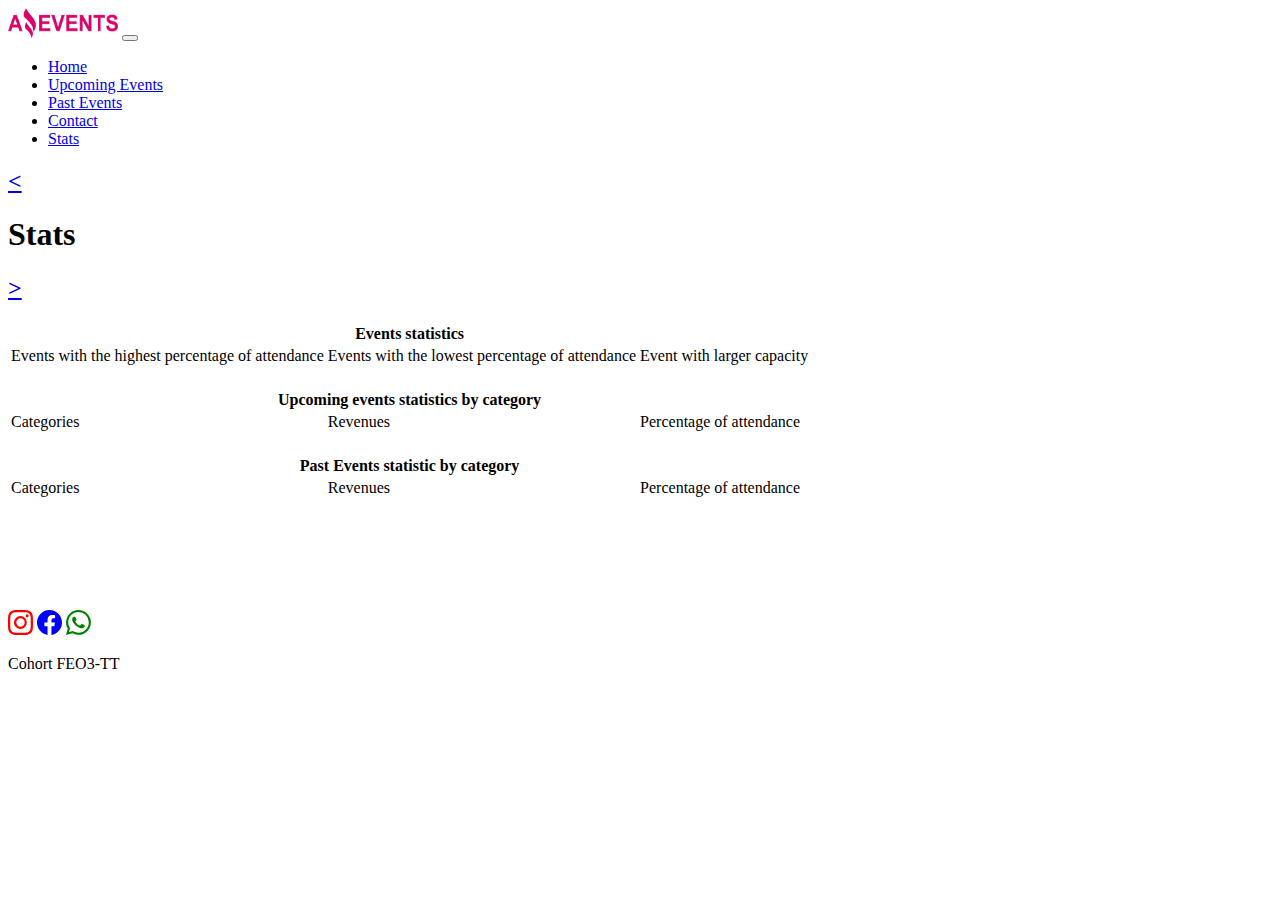
<file: stats.html>
<!DOCTYPE html>
<html lang="en">
<head><meta charset="UTF-8">
    <meta http-equiv="X-UA-Compatible" content="IE=edge">
    <meta name="viewport" content="width=device-width, initial-scale=1.0">
    <link rel="shortcut icon" href="./assets/Logo Amazing Events.png">
    <link href="https://cdn.jsdelivr.net/npm/bootstrap@5.3.0-alpha1/dist/css/bootstrap.min.css" rel="stylesheet" integrity="sha384-GLhlTQ8iRABdZLl6O3oVMWSktQOp6b7In1Zl3/Jr59b6EGGoI1aFkw7cmDA6j6gD" crossorigin="anonymous">
    <link rel="stylesheet" href="./style.css">
    <title>Stats</title>
</head>
<body>
    <header>
        <nav class="navbar navbar-expand-lg bg-body-tertiary">
            <div class="container-fluid">
              <a class="navbar-brand" href="#"><img src="./assets/Logo Amazing Events.png" alt="Logo" height="30" width="110"></a>
              <button class="navbar-toggler" type="button" data-bs-toggle="collapse" data-bs-target="#navbarSupportedContent" aria-controls="navbarSupportedContent" aria-expanded="false" aria-label="Toggle navigation">
                <span class="navbar-toggler-icon"></span>
              </button>
              <div class="justify-content-end" id="navbarSupportedContent">
                <ul class="navbar-nav me-auto mb-2 mb-lg-0">
                    <li class="nav-item">
                      <a class="nav-link" href="./index.html">Home</a>
                    </li>
                    <li class="nav-item">
                      <a class="nav-link" href="./UpcomingEvents.html">Upcoming Events</a>
                    </li>
                    <li class="nav-item">
                      <a class="nav-link" href="./PastEvents.html">Past Events</a>
                    </li>
                    <li class="nav-item">
                      <a class="nav-link" href="./contact.html">Contact</a>
                    </li>
                    <li class="nav-item">
                      <a class="nav-link active" aria-current="page" href="#">Stats</a>
                    </li>
  
                  </ul>
            
              </div>
            </div>
          </nav>
    </header>
    <main>
        <div class="bgColor3">
        <div class="container d-flex align-items-center p-5">
        <a class="d-flex justify-content-start col-4 text-decoration-none text-black" href="./contact.html"><h2 class=""><</h2></a>
        <h1 class="d-flex justify-content-center col-4">Stats</h1>
        <a class="d-flex justify-content-end col-4 text-decoration-none text-black" href="./index.html"><h2>></h2></a>
        </div>
        </div>

        <div class="container-fluid mt-5 row justify-content-center align-items-center ">
    
            <div class="col-10 ">
                <table class="table table-bordered">
                    <thead>
                        <tr>
                            <th colspan="3" class="table-active">Events statistics</th>
                        </tr>
                    </thead>

                    <tbody>
                        <tr>
                            <td>
                                Events with the highest percentage of attendance
                            </td>
                            <td>
                                Events with the lowest percentage of attendance
                            </td>
                            <td>
                                Event with larger capacity
                            </td>
                        </tr>
                        <tr class="blank_row">
                            <td bgcolor="#FFFFFF" colspan="1">&nbsp;</td>
                            <td bgcolor="#FFFFFF" colspan="1">&nbsp;</td>
                            <td bgcolor="#FFFFFF" colspan="1">&nbsp;</td>
                        </tr>
                        <tr>
                            <th colspan="3" class="table-active">Upcoming events statistics by category</th>
                        </tr>
                        <tr>
                            <td>
                            Categories
                            </td>
                            <td>
                                Revenues
                            </td>
                            <td>
                                Percentage of attendance
                            </td>
                        </tr>
                        <tr class="blank_row">
                            <td bgcolor="#FFFFFF" colspan="1">&nbsp;</td>
                            <td bgcolor="#FFFFFF" colspan="1">&nbsp;</td>
                            <td bgcolor="#FFFFFF" colspan="1">&nbsp;</td>
                        </tr>
                        <tr>
                            <th colspan="3" class="table-active">Past Events statistic by category</th>
                        </tr>
                        <tr>
                            <td>Categories</td>
                            <td>Revenues</td>
                            <td> Percentage of attendance</td>
                        </tr>
                        <tr class="blank_row">
                            <td bgcolor="#FFFFFF" colspan="1">&nbsp;</td>
                            <td bgcolor="#FFFFFF" colspan="1">&nbsp;</td>
                            <td bgcolor="#FFFFFF" colspan="1">&nbsp;</td>
                        </tr>
                        <tr class="blank_row">
                            <td bgcolor="#FFFFFF" colspan="1">&nbsp;</td>
                            <td bgcolor="#FFFFFF" colspan="1">&nbsp;</td>
                            <td bgcolor="#FFFFFF" colspan="1">&nbsp;</td>
                        </tr>
                        <tr class="blank_row">
                            <td bgcolor="#FFFFFF" colspan="1">&nbsp;</td>
                            <td bgcolor="#FFFFFF" colspan="1">&nbsp;</td>
                            <td bgcolor="#FFFFFF" colspan="1">&nbsp;</td>
                        </tr>
                        <tr class="blank_row">
                            <td bgcolor="#FFFFFF" colspan="1">&nbsp;</td>
                            <td bgcolor="#FFFFFF" colspan="1">&nbsp;</td>
                            <td bgcolor="#FFFFFF" colspan="1">&nbsp;</td>
                        </tr>
                        <tr class="blank_row">
                            <td bgcolor="#FFFFFF" colspan="1">&nbsp;</td>
                            <td bgcolor="#FFFFFF" colspan="1">&nbsp;</td>
                            <td bgcolor="#FFFFFF" colspan="1">&nbsp;</td>
                        </tr>
                    </tbody>
                </table>    
          </div>
 
        </div>
       
    </main>
    <footer class="container-fluid">
        <div class="row align-items-center mt-5 bg-light">
            <div class="col ms-5">
                <i class="instagram"><svg xmlns="http://www.w3.org/2000/svg" width="25" height="25" fill="red" class="bi bi-instagram" viewBox="0 0 16 16">
                    <path d="M8 0C5.829 0 5.556.01 4.703.048 3.85.088 3.269.222 2.76.42a3.917 3.917 0 0 0-1.417.923A3.927 3.927 0 0 0 .42 2.76C.222 3.268.087 3.85.048 4.7.01 5.555 0 5.827 0 8.001c0 2.172.01 2.444.048 3.297.04.852.174 1.433.372 1.942.205.526.478.972.923 1.417.444.445.89.719 1.416.923.51.198 1.09.333 1.942.372C5.555 15.99 5.827 16 8 16s2.444-.01 3.298-.048c.851-.04 1.434-.174 1.943-.372a3.916 3.916 0 0 0 1.416-.923c.445-.445.718-.891.923-1.417.197-.509.332-1.09.372-1.942C15.99 10.445 16 10.173 16 8s-.01-2.445-.048-3.299c-.04-.851-.175-1.433-.372-1.941a3.926 3.926 0 0 0-.923-1.417A3.911 3.911 0 0 0 13.24.42c-.51-.198-1.092-.333-1.943-.372C10.443.01 10.172 0 7.998 0h.003zm-.717 1.442h.718c2.136 0 2.389.007 3.232.046.78.035 1.204.166 1.486.275.373.145.64.319.92.599.28.28.453.546.598.92.11.281.24.705.275 1.485.039.843.047 1.096.047 3.231s-.008 2.389-.047 3.232c-.035.78-.166 1.203-.275 1.485a2.47 2.47 0 0 1-.599.919c-.28.28-.546.453-.92.598-.28.11-.704.24-1.485.276-.843.038-1.096.047-3.232.047s-2.39-.009-3.233-.047c-.78-.036-1.203-.166-1.485-.276a2.478 2.478 0 0 1-.92-.598 2.48 2.48 0 0 1-.6-.92c-.109-.281-.24-.705-.275-1.485-.038-.843-.046-1.096-.046-3.233 0-2.136.008-2.388.046-3.231.036-.78.166-1.204.276-1.486.145-.373.319-.64.599-.92.28-.28.546-.453.92-.598.282-.11.705-.24 1.485-.276.738-.034 1.024-.044 2.515-.045v.002zm4.988 1.328a.96.96 0 1 0 0 1.92.96.96 0 0 0 0-1.92zm-4.27 1.122a4.109 4.109 0 1 0 0 8.217 4.109 4.109 0 0 0 0-8.217zm0 1.441a2.667 2.667 0 1 1 0 5.334 2.667 2.667 0 0 1 0-5.334z"/>
                  </svg></i>
                <i class="facebook"><svg xmlns="http://www.w3.org/2000/svg" width="25" height="25" fill="blue" class="bi bi-facebook" viewBox="0 0 16 16">
                    <path d="M16 8.049c0-4.446-3.582-8.05-8-8.05C3.58 0-.002 3.603-.002 8.05c0 4.017 2.926 7.347 6.75 7.951v-5.625h-2.03V8.05H6.75V6.275c0-2.017 1.195-3.131 3.022-3.131.876 0 1.791.157 1.791.157v1.98h-1.009c-.993 0-1.303.621-1.303 1.258v1.51h2.218l-.354 2.326H9.25V16c3.824-.604 6.75-3.934 6.75-7.951z"/>
                  </svg></i>
                <i class="whatsapp"><svg xmlns="http://www.w3.org/2000/svg" width="25" height="25" fill="green" class="bi bi-whatsapp" viewBox="0 0 16 16">
        <path d="M13.601 2.326A7.854 7.854 0 0 0 7.994 0C3.627 0 .068 3.558.064 7.926c0 1.399.366 2.76 1.057 3.965L0 16l4.204-1.102a7.933 7.933 0 0 0 3.79.965h.004c4.368 0 7.926-3.558 7.93-7.93A7.898 7.898 0 0 0 13.6 2.326zM7.994 14.521a6.573 6.573 0 0 1-3.356-.92l-.24-.144-2.494.654.666-2.433-.156-.251a6.56 6.56 0 0 1-1.007-3.505c0-3.626 2.957-6.584 6.591-6.584a6.56 6.56 0 0 1 4.66 1.931 6.557 6.557 0 0 1 1.928 4.66c-.004 3.639-2.961 6.592-6.592 6.592zm3.615-4.934c-.197-.099-1.17-.578-1.353-.646-.182-.065-.315-.099-.445.099-.133.197-.513.646-.627.775-.114.133-.232.148-.43.05-.197-.1-.836-.308-1.592-.985-.59-.525-.985-1.175-1.103-1.372-.114-.198-.011-.304.088-.403.087-.088.197-.232.296-.346.1-.114.133-.198.198-.33.065-.134.034-.248-.015-.347-.05-.099-.445-1.076-.612-1.47-.16-.389-.323-.335-.445-.34-.114-.007-.247-.007-.38-.007a.729.729 0 0 0-.529.247c-.182.198-.691.677-.691 1.654 0 .977.71 1.916.81 2.049.098.133 1.394 2.132 3.383 2.992.47.205.84.326 1.129.418.475.152.904.129 1.246.08.38-.058 1.171-.48 1.338-.943.164-.464.164-.86.114-.943-.049-.084-.182-.133-.38-.232z"/>
      </svg></i>
            </div>
            <div class="col">
               
            </div>
            <div class="col mt-2">
              <p class="text-danger fs-5 fw-semibold">Cohort FEO3-TT</p>
            </div>
        </div>
    </footer>

    
    <script src="https://cdn.jsdelivr.net/npm/bootstrap@5.3.0-alpha1/dist/js/bootstrap.bundle.min.js" integrity="sha384-w76AqPfDkMBDXo30jS1Sgez6pr3x5MlQ1ZAGC+nuZB+EYdgRZgiwxhTBTkF7CXvN" crossorigin="anonymous"></script>

</body>
</html>
</file>
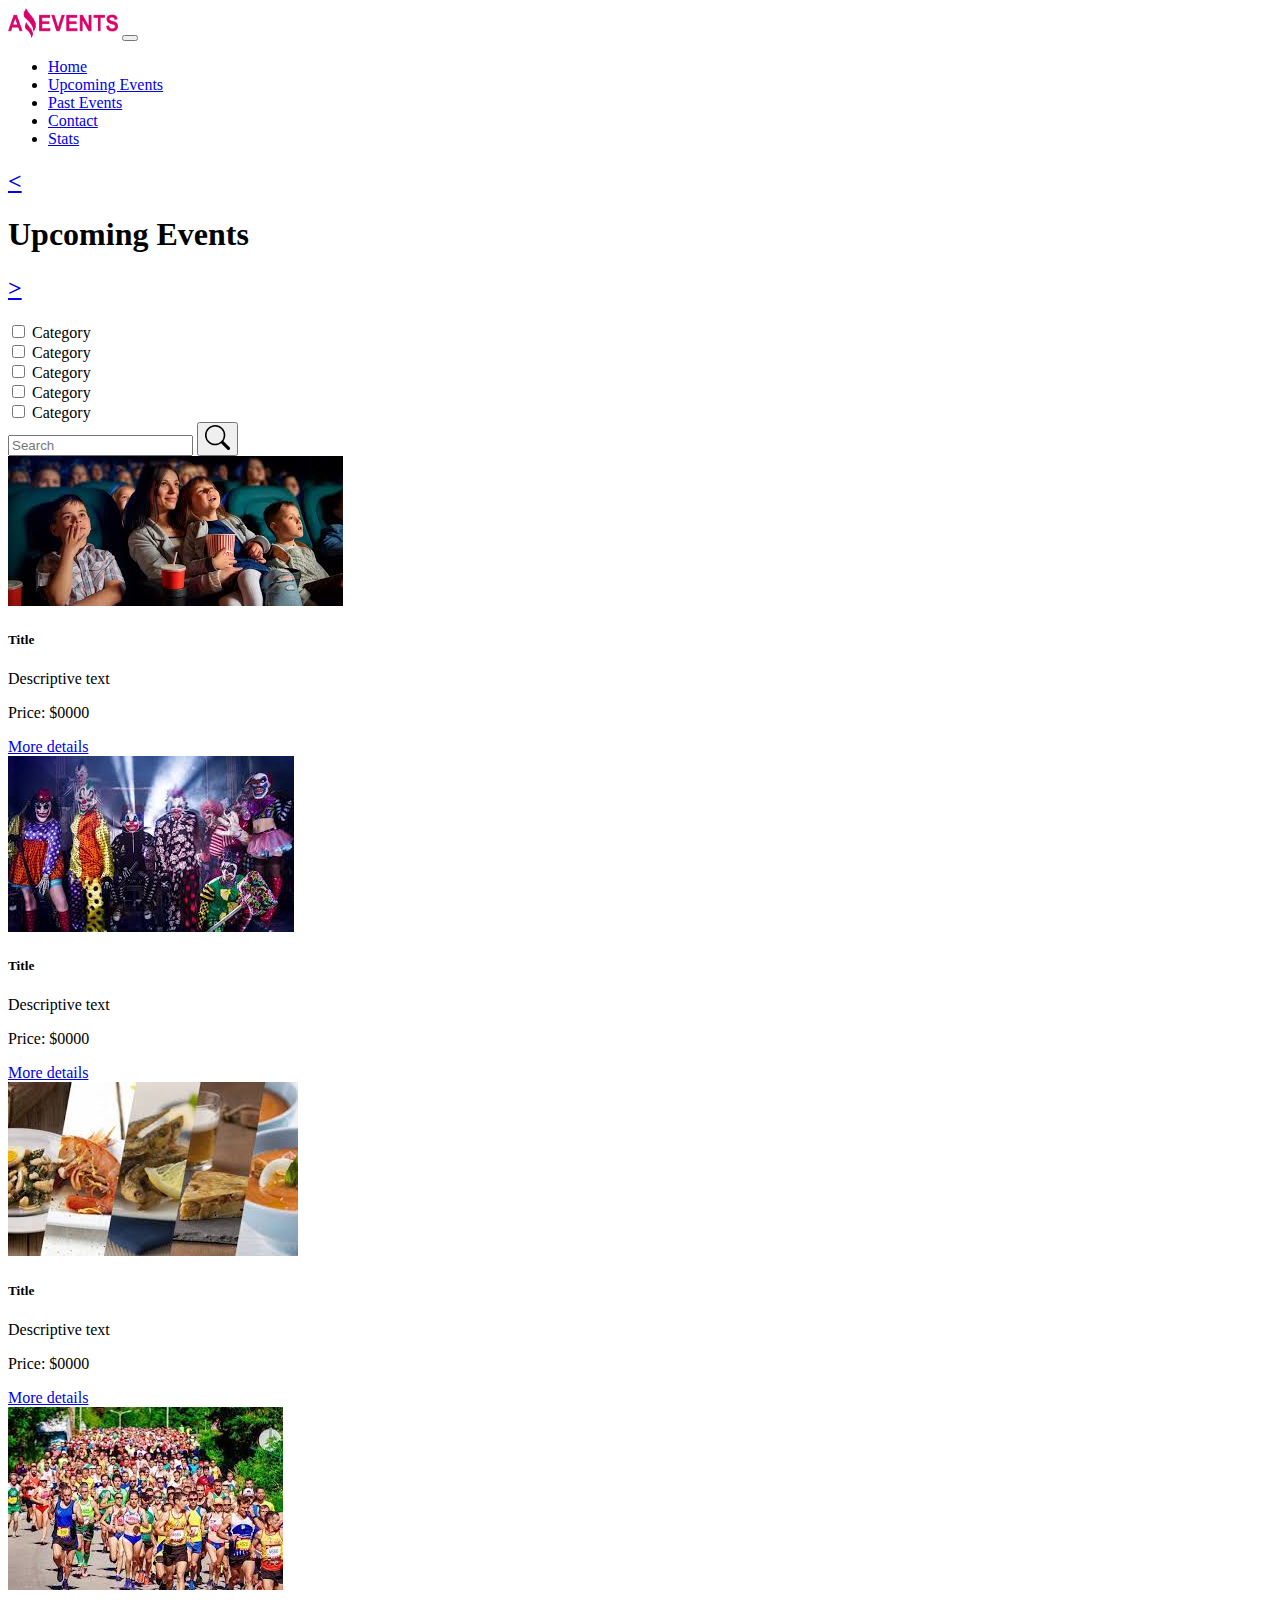
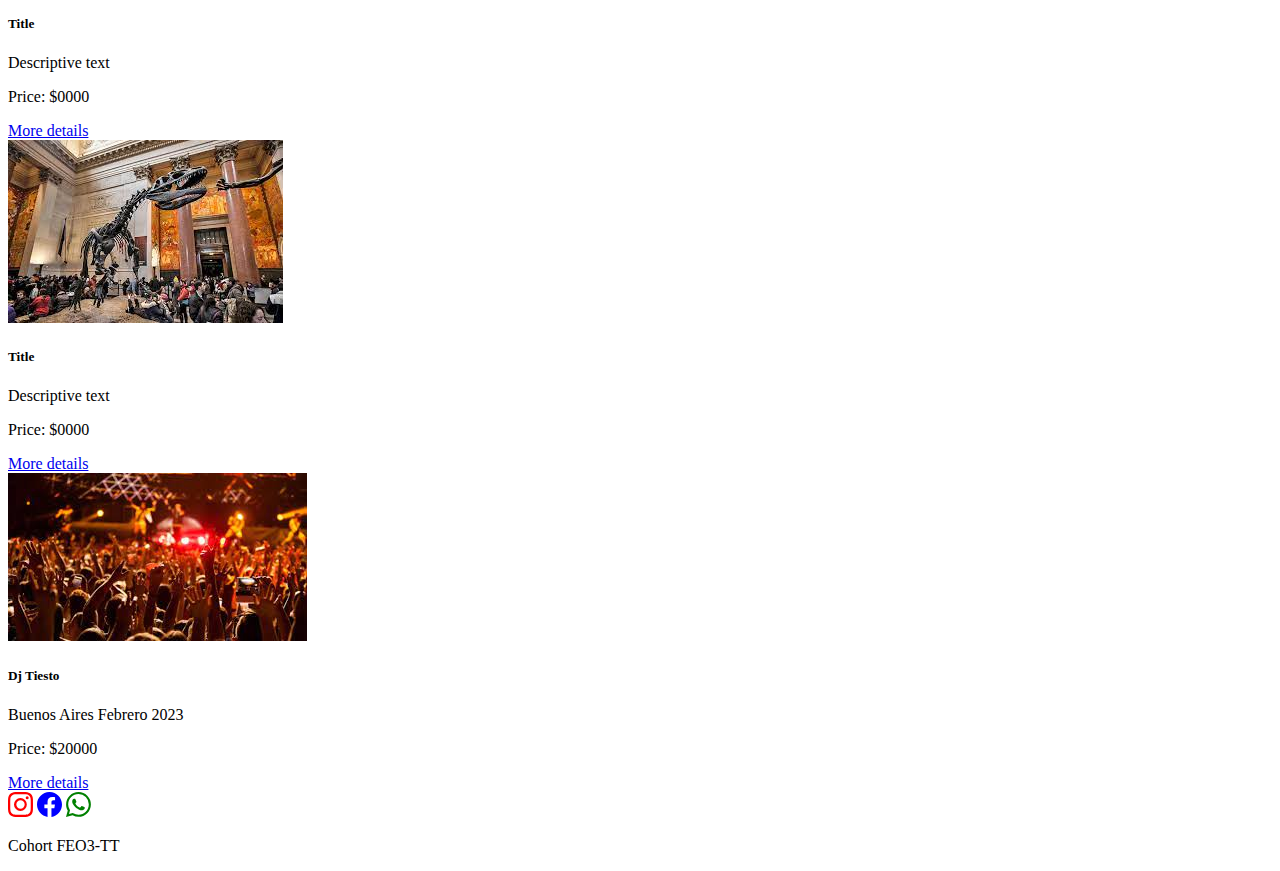
<file: UpcomintEvents.html>
<!DOCTYPE html>
<html lang="en">
<head><meta charset="UTF-8">
    <meta http-equiv="X-UA-Compatible" content="IE=edge">
    <meta name="viewport" content="width=device-width, initial-scale=1.0">
    <link rel="shortcut icon" href="./assets/Logo Amazing Events.png">
    <link href="https://cdn.jsdelivr.net/npm/bootstrap@5.3.0-alpha1/dist/css/bootstrap.min.css" rel="stylesheet" integrity="sha384-GLhlTQ8iRABdZLl6O3oVMWSktQOp6b7In1Zl3/Jr59b6EGGoI1aFkw7cmDA6j6gD" crossorigin="anonymous">
    <link rel="stylesheet" href="./style.css">
    <title>Upcoming Events</title>
</head>
<body>
    <header>
        <nav class="navbar navbar-expand-lg bg-body-tertiary">
            <div class="container-fluid">
              <a class="navbar-brand" href="#"><img src="./assets/Logo Amazing Events.png" alt="Logo" height="30" width="110"></a>
              <button class="navbar-toggler" type="button" data-bs-toggle="collapse" data-bs-target="#navbarSupportedContent" aria-controls="navbarSupportedContent" aria-expanded="false" aria-label="Toggle navigation">
                <span class="navbar-toggler-icon"></span>
              </button>
              <div class="justify-content-end" id="navbarSupportedContent">
                <ul class="navbar-nav me-auto mb-2 mb-lg-0">
                    <li class="nav-item">
                      <a class="nav-link" href="./index.html">Home</a>
                    </li>
                    <li class="nav-item">
                      <a class="nav-link active" aria-current="page" href="#">Upcoming Events</a>
                    </li>
                    <li class="nav-item">
                      <a class="nav-link" href="./PastEvents.html">Past Events</a>
                    </li>
                    <li class="nav-item">
                      <a class="nav-link" href="./contact.html">Contact</a>
                    </li>
                    <li class="nav-item">
                      <a class="nav-link" href="./stats.html">Stats</a>
                    </li>
                   
                  </ul>
            
              </div>
            </div>
          </nav>
    </header>
    <main>
        <div class="bgColor3">
        <div class="container d-flex align-items-center p-5">
        <a class="d-flex justify-content-start col-4 text-decoration-none text-black" href="./index.html"><h2 class=""><</h2></a>
        <h1 class="d-flex justify-content-center col-4">Upcoming Events</h1>
        <a class="d-flex justify-content-end col-4 text-decoration-none text-black" href="./PastEvents.html"><h2>></h2></a>
        </div>
        </div>

        <div class="container d-flex align-items-center justify-content-end mt-5">
            <div class="col-6">
                <div class="form-check form-check-inline">
                    <input class="form-check-input" type="checkbox" id="inlineCheckbox1" value="option1">
                    <label class="form-check-label" for="inlineCheckbox1">Category</label>
                </div>

                <div class="form-check form-check-inline">
                    <input class="form-check-input" type="checkbox" id="inlineCheckbox1" value="option1">
                    <label class="form-check-label" for="inlineCheckbox1">Category</label>
                </div>

                <div class="form-check form-check-inline">
                    <input class="form-check-input" type="checkbox" id="inlineCheckbox1" value="option1">
                    <label class="form-check-label" for="inlineCheckbox1">Category</label>
                </div>

                <div class="form-check form-check-inline">
                    <input class="form-check-input" type="checkbox" id="inlineCheckbox1" value="option1">
                    <label class="form-check-label" for="inlineCheckbox1">Category</label>
                </div>

                <div class="form-check form-check-inline">
                    <input class="form-check-input" type="checkbox" id="inlineCheckbox1" value="option1">
                    <label class="form-check-label" for="inlineCheckbox1">Category</label>
                </div>
                  
            </div>
            <div class="col-3">
                
            </div>
                
            <div class="col-4">
                <form class="d-flex" role="search">
                    <input class="form-control me-2" type="search" placeholder="Search" aria-label="Search">
                    <button class="btn btn-outline-success" type="submit"><svg xmlns="http://www.w3.org/2000/svg" width="25" height="25" fill="black" class="bi bi-search" viewBox="0 0 16 16">
                        <path d="M11.742 10.344a6.5 6.5 0 1 0-1.397 1.398h-.001c.03.04.062.078.098.115l3.85 3.85a1 1 0 0 0 1.415-1.414l-3.85-3.85a1.007 1.007 0 0 0-.115-.1zM12 6.5a5.5 5.5 0 1 1-11 0 5.5 5.5 0 0 1 11 0z"/>
                      </svg></i></button>
                </form>    
            </div>
        </div>
    

        <div class="container mt-5">
            <div class="row g-4">
                <div class="col-sm-6 col-md-6 col-lg-4 col-xl-4 col-xxl-3">
                    <div class="card bg-light" style="width: 18rem;">
                        <img src="./assets/Cinema.jpg" class="card-img-top" alt="cinema">
                        <div class="card-body">
                        <h5 class="card-title fw-bold">Title </h5>
                        <p class="card-text">Descriptive text</p>
                        <div class="container-fluid d-flex justify-content-between mt-5">
                            <p class="card-text fw-bold">Price: $0000</p>
                            <a href="./details.html" class="btn btn-warning">More details</a>
                        </div>
                        </div>
                    </div>
                </div>

                <div class="col-sm-6 col-md-6 col-lg-4 col-xl-4 col-xxl-3">
                    <div class="card bg-light" style="width: 18rem;">
                        <img src="./assets/Costume_Party.jpg" class="card-img-top" alt="party">
                        <div class="card-body">
                        <h5 class="card-title fw-bold">Title</h5>
                        <p class="card-text">Descriptive text</p>
                        <div class="container-fluid d-flex justify-content-between mt-5">
                            <p class="card-text fw-bold">Price: $0000</p>
                            <a href="./details.html" class="btn btn-warning">More details</a>
                        </div>
                        </div>
                    </div>
                </div>

                <div class="col-sm-6 col-md-6 col-lg-4 col-xl-4 col-xxl-3">
                    <div class="card bg-light" style="width: 18rem;">
                        <img src="./assets/Food_Fair.jpg" class="card-img-top" alt="food">
                        <div class="card-body">
                        <h5 class="card-title fw-bold">Title</h5>
                        <p class="card-text">Descriptive text</p>
                        <div class="container-fluid d-flex justify-content-between mt-5">
                            <p class="card-text fw-bold">Price: $0000</p>
                            <a href="./details.html" class="btn btn-warning">More details</a>
                        </div>
                        </div>
                    </div>
                </div>

                <div class="col-sm-6 col-md-6 col-lg-4 col-xl-4 col-xxl-3">
                    <div class="card bg-light" style="width: 18rem;">
                        <img src="./assets/Marathon.jpg" class="card-img-top" alt="marathon">
                        <div class="card-body">
                        <h5 class="card-title fw-bold">Title</h5>
                        <p class="card-text">Descriptive text</p>
                        <div class="container-fluid d-flex justify-content-between mt-5">
                            <p class="card-text fw-bold">Price: $0000</p>
                            <a href="./details.html" class="btn btn-warning">More details</a>
                        </div>
                        </div>
                    </div>
                </div>

                <div class="col-sm-6 col-md-6 col-lg-4 col-xl-4 col-xxl-3">
                    <div class="card bg-light" style="width: 18rem;">
                        <img src="./assets/Museum_Tour.jpg" class="card-img-top" alt="museum">
                        <div class="card-body">
                        <h5 class="card-title fw-bold">Title</h5>
                        <p class="card-text">Descriptive text</p>
                        <div class="container-fluid d-flex justify-content-between mt-5">
                            <p class="card-text fw-bold">Price: $0000</p>
                            <a href="./details.html" class="btn btn-warning">More details</a>
                        </div>
                        </div>
                    </div>
                </div>

                <div class="col-sm-6 col-md-6 col-lg-4 col-xl-4 col-xxl-3">
                    <div class="card bg-light" style="width: 18rem;">
                        <img src="./assets/Music_Concert.jpg" class="card-img-top" alt="music">
                        <div class="card-body">
                        <h5 class="card-title fw-bold">Dj Tiesto</h5>
                        <p class="card-text">Buenos Aires Febrero 2023</p>
                        <div class="container-fluid d-flex justify-content-between mt-5">
                            <p class="card-text fw-bold">Price: $20000</p>
                            <a href="./details.html" class="btn btn-warning">More details</a>
                        </div>
                        </div>
                    </div>
                </div>
            </div>
        </div>

    </main>
    <footer class="container-fluid">
        <div class="row align-items-center mt-5 bg-light">
            <div class="col ms-5">
                <i class="instagram"><svg xmlns="http://www.w3.org/2000/svg" width="25" height="25" fill="red" class="bi bi-instagram" viewBox="0 0 16 16">
                    <path d="M8 0C5.829 0 5.556.01 4.703.048 3.85.088 3.269.222 2.76.42a3.917 3.917 0 0 0-1.417.923A3.927 3.927 0 0 0 .42 2.76C.222 3.268.087 3.85.048 4.7.01 5.555 0 5.827 0 8.001c0 2.172.01 2.444.048 3.297.04.852.174 1.433.372 1.942.205.526.478.972.923 1.417.444.445.89.719 1.416.923.51.198 1.09.333 1.942.372C5.555 15.99 5.827 16 8 16s2.444-.01 3.298-.048c.851-.04 1.434-.174 1.943-.372a3.916 3.916 0 0 0 1.416-.923c.445-.445.718-.891.923-1.417.197-.509.332-1.09.372-1.942C15.99 10.445 16 10.173 16 8s-.01-2.445-.048-3.299c-.04-.851-.175-1.433-.372-1.941a3.926 3.926 0 0 0-.923-1.417A3.911 3.911 0 0 0 13.24.42c-.51-.198-1.092-.333-1.943-.372C10.443.01 10.172 0 7.998 0h.003zm-.717 1.442h.718c2.136 0 2.389.007 3.232.046.78.035 1.204.166 1.486.275.373.145.64.319.92.599.28.28.453.546.598.92.11.281.24.705.275 1.485.039.843.047 1.096.047 3.231s-.008 2.389-.047 3.232c-.035.78-.166 1.203-.275 1.485a2.47 2.47 0 0 1-.599.919c-.28.28-.546.453-.92.598-.28.11-.704.24-1.485.276-.843.038-1.096.047-3.232.047s-2.39-.009-3.233-.047c-.78-.036-1.203-.166-1.485-.276a2.478 2.478 0 0 1-.92-.598 2.48 2.48 0 0 1-.6-.92c-.109-.281-.24-.705-.275-1.485-.038-.843-.046-1.096-.046-3.233 0-2.136.008-2.388.046-3.231.036-.78.166-1.204.276-1.486.145-.373.319-.64.599-.92.28-.28.546-.453.92-.598.282-.11.705-.24 1.485-.276.738-.034 1.024-.044 2.515-.045v.002zm4.988 1.328a.96.96 0 1 0 0 1.92.96.96 0 0 0 0-1.92zm-4.27 1.122a4.109 4.109 0 1 0 0 8.217 4.109 4.109 0 0 0 0-8.217zm0 1.441a2.667 2.667 0 1 1 0 5.334 2.667 2.667 0 0 1 0-5.334z"/>
                  </svg></i>
                <i class="facebook"><svg xmlns="http://www.w3.org/2000/svg" width="25" height="25" fill="blue" class="bi bi-facebook" viewBox="0 0 16 16">
                    <path d="M16 8.049c0-4.446-3.582-8.05-8-8.05C3.58 0-.002 3.603-.002 8.05c0 4.017 2.926 7.347 6.75 7.951v-5.625h-2.03V8.05H6.75V6.275c0-2.017 1.195-3.131 3.022-3.131.876 0 1.791.157 1.791.157v1.98h-1.009c-.993 0-1.303.621-1.303 1.258v1.51h2.218l-.354 2.326H9.25V16c3.824-.604 6.75-3.934 6.75-7.951z"/>
                  </svg></i>
                <i class="whatsapp"><svg xmlns="http://www.w3.org/2000/svg" width="25" height="25" fill="green" class="bi bi-whatsapp" viewBox="0 0 16 16">
        <path d="M13.601 2.326A7.854 7.854 0 0 0 7.994 0C3.627 0 .068 3.558.064 7.926c0 1.399.366 2.76 1.057 3.965L0 16l4.204-1.102a7.933 7.933 0 0 0 3.79.965h.004c4.368 0 7.926-3.558 7.93-7.93A7.898 7.898 0 0 0 13.6 2.326zM7.994 14.521a6.573 6.573 0 0 1-3.356-.92l-.24-.144-2.494.654.666-2.433-.156-.251a6.56 6.56 0 0 1-1.007-3.505c0-3.626 2.957-6.584 6.591-6.584a6.56 6.56 0 0 1 4.66 1.931 6.557 6.557 0 0 1 1.928 4.66c-.004 3.639-2.961 6.592-6.592 6.592zm3.615-4.934c-.197-.099-1.17-.578-1.353-.646-.182-.065-.315-.099-.445.099-.133.197-.513.646-.627.775-.114.133-.232.148-.43.05-.197-.1-.836-.308-1.592-.985-.59-.525-.985-1.175-1.103-1.372-.114-.198-.011-.304.088-.403.087-.088.197-.232.296-.346.1-.114.133-.198.198-.33.065-.134.034-.248-.015-.347-.05-.099-.445-1.076-.612-1.47-.16-.389-.323-.335-.445-.34-.114-.007-.247-.007-.38-.007a.729.729 0 0 0-.529.247c-.182.198-.691.677-.691 1.654 0 .977.71 1.916.81 2.049.098.133 1.394 2.132 3.383 2.992.47.205.84.326 1.129.418.475.152.904.129 1.246.08.38-.058 1.171-.48 1.338-.943.164-.464.164-.86.114-.943-.049-.084-.182-.133-.38-.232z"/>
      </svg></i>
            </div>
            <div class="col">
               
            </div>
            <div class="col mt-2">
              <p class="text-danger fs-5 fw-semibold">Cohort FEO3-TT</p>
            </div>
        </div>
    </footer>

    
    <script src="https://cdn.jsdelivr.net/npm/bootstrap@5.3.0-alpha1/dist/js/bootstrap.bundle.min.js" integrity="sha384-w76AqPfDkMBDXo30jS1Sgez6pr3x5MlQ1ZAGC+nuZB+EYdgRZgiwxhTBTkF7CXvN" crossorigin="anonymous"></script>

</body>
</html>
</file>
<file: style.css>
*{
box-sizing: border-box;
}
</file>
